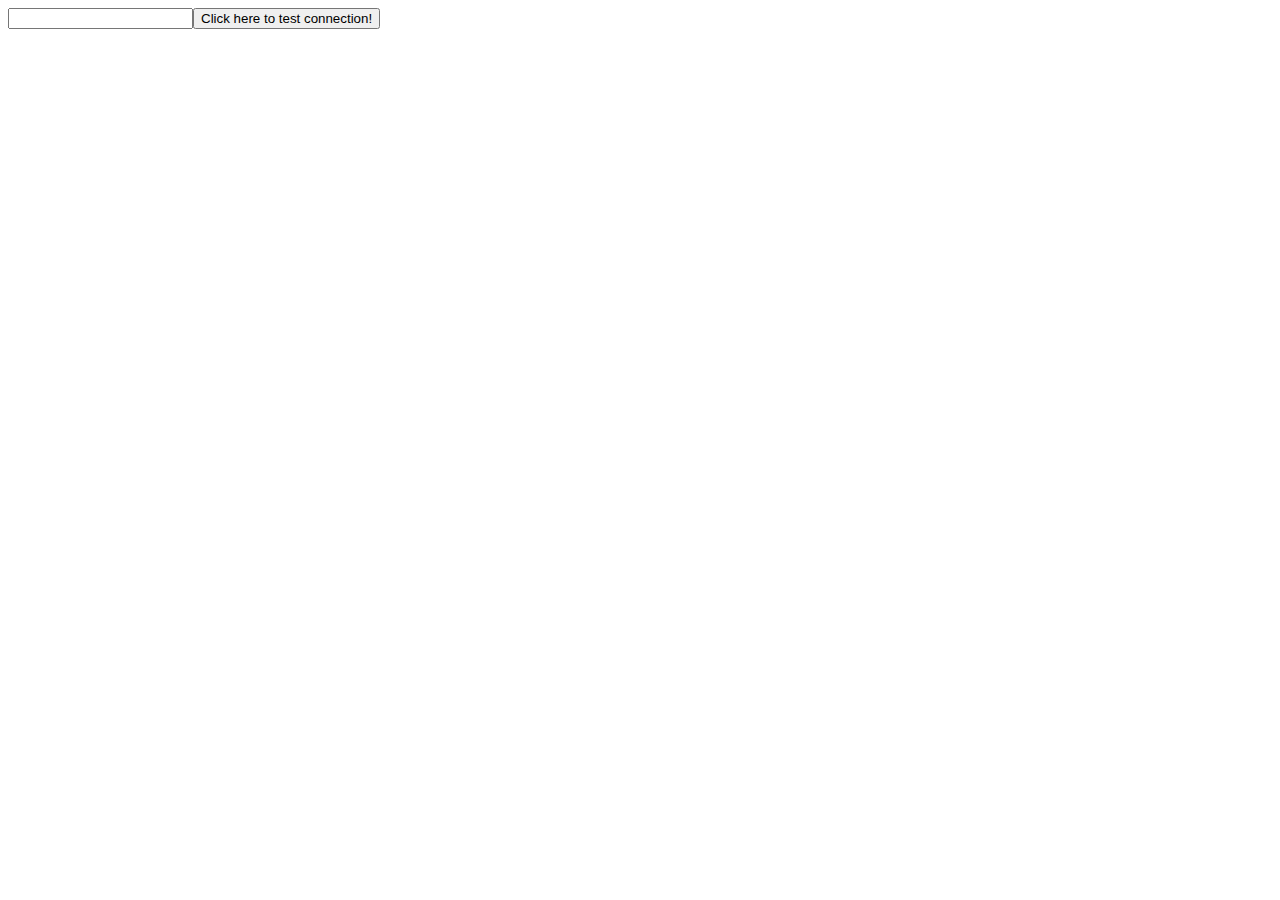
<file: ProjectTemplate/index.html>
﻿<!DOCTYPE html>
<html>
<head>
	<meta charset="utf-8" />
	<title></title>
	<!--DO NOT FORGET THIS SCRIPT TAG SO YOU CAN USE JQUERY!!!!!-->
	<script src="https://ajax.googleapis.com/ajax/libs/jquery/3.3.1/jquery.min.js"></script>

	<!--YOUR OWN JAVASCRIPT CAN GO RIGHT HERE-->
	<script type="text/javascript">
        function TestButtonHandler() {
            //get my values
            userCountValue = document.getElementById("userCountInput").value;

            var webMethod = "ProjectServices.asmx/getJasons";
            var parameters = "{\"userCount\":\"" + encodeURI(userCountValue) + "\"}";

			//jQuery ajax method
			$.ajax({
				type: "POST",
				url: webMethod,
				data: parameters,
				contentType: "application/json; charset=utf-8",
				dataType: "json", 
				success: function (msg) {
                    var responseFromServer = msg.d;

                    for (var i = 0; i < responseFromServer.length; i++) {
                        alert(responseFromServer[i].firstName);
                        alert(responseFromServer[i].lastName);
                        alert(responseFromServer[i].phoneNumber);
                    }

                    doThisAfterServerStuff();
				},
				error: function (e) {
					alert("this code will only execute if javascript is unable to access the webservice");
				}
            });
            
        }

        function doThisAfterServerStuff() {
            alert("you thought this would execute after the code in my sucess fuction didn't you????");
        }

	</script>
	<!--END OF YOUR OWN JAVASCRIPT-->

	<!--AND YOUR OWN CSS CAN GO HERE AS WELL-->
	<style>

	</style>
	<!--END OF YOUR OWN CSS-->
</head >
<body>
	<input id="userCountInput" type="text"/><button onclick="javascript: TestButtonHandler();">Click here to test connection!</button>
</body>
</html >
</file>
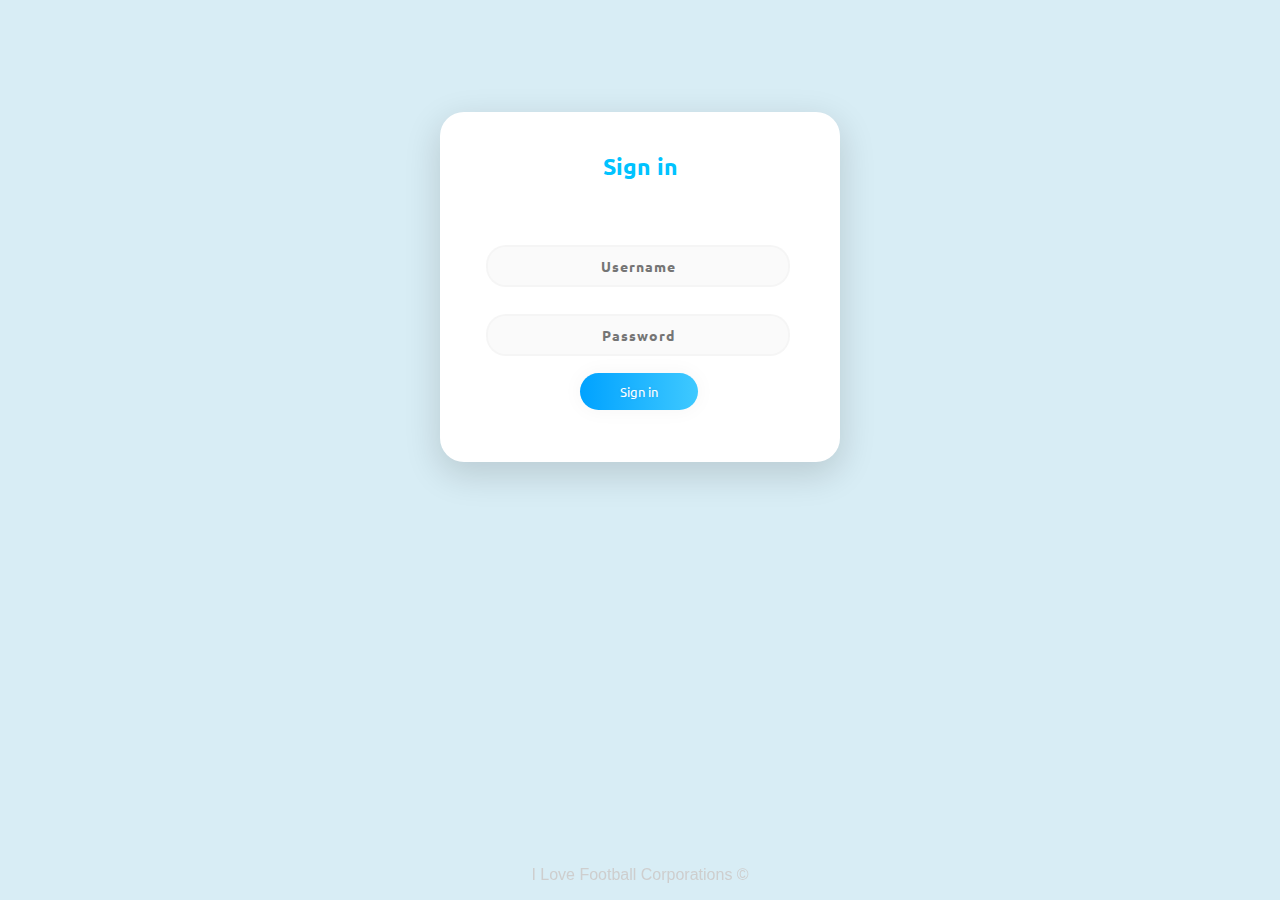
<file: ProjectTemplate/templates/login.html>
<!DOCTYPE html>
<html lang="en">
<head>
    <link href="https://fonts.googleapis.com/css?family=Ubuntu" rel="stylesheet">
    <link rel="stylesheet" href="login_page.css"> 
    <style> html, body, h1, h2, h3, h4, h5 {font-family: "Open Sans", sans-serif}</style>
    <meta charset="UTF-8">
    <meta name="viewport" content="width=device-width, initial-scale=1.0">
    <meta http-equiv="X-UA-Compatible" content="ie=edge">
    <title>Login</title>
</head>
<body>
    <div class="main">
        <p class="sign" text-align=center>Sign in</p>
        <form class="form1">
        <input class="un" type="text" placeholder="Username">
        <input class="pass" type="password" placeholder="Password">
        <a class="submit">Sign in</a>
    </div>
    <div class="footer">
        <p>I Love Football Corporations &copy;</p>
    </div>
</body>
</html>
</file>
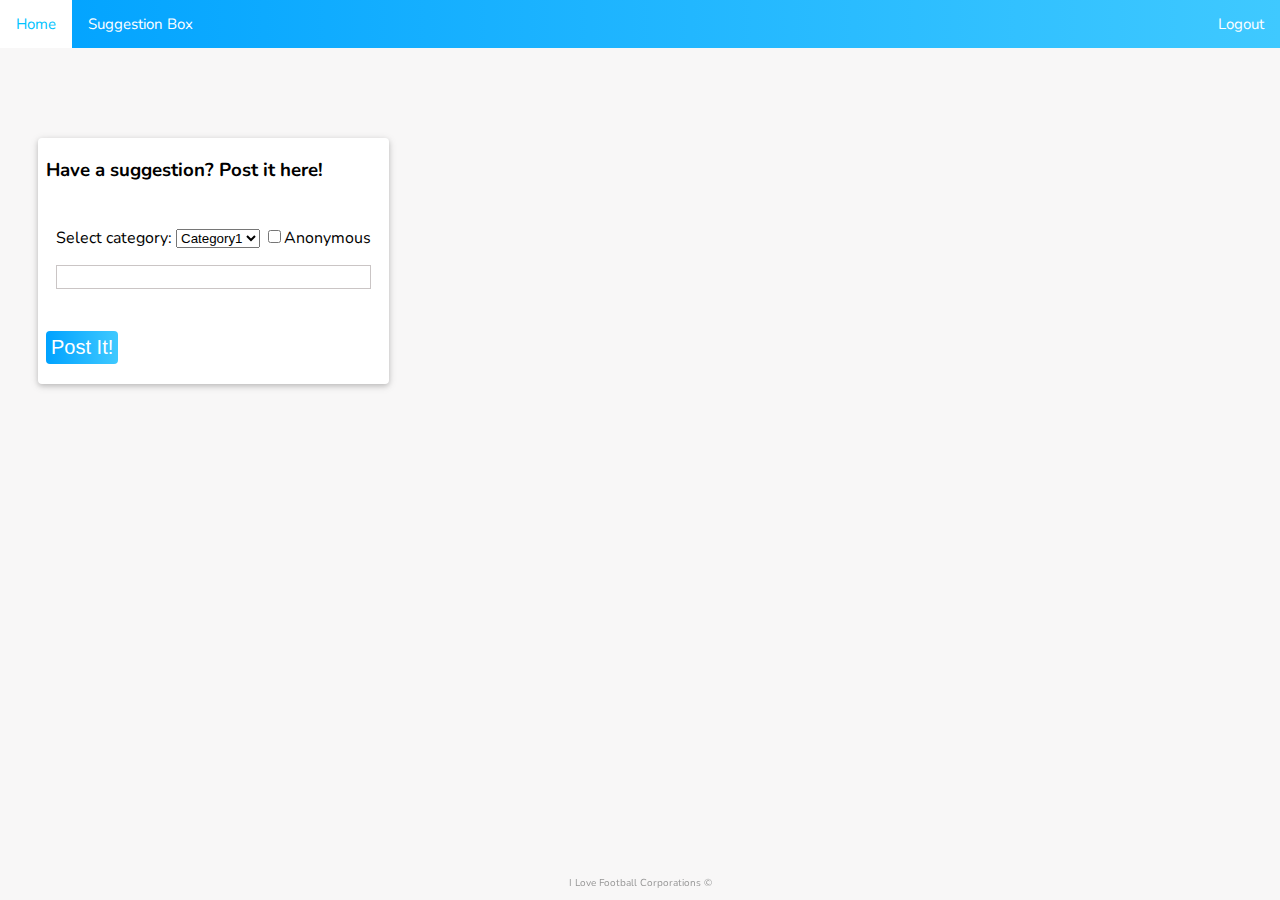
<file: ProjectTemplate/templates/suggestionbox.html>
<!DOCTYPE html>
<html lang="en">
<head>
    <link rel="stylesheet" href="main.css"> 
    <link rel='stylesheet' href='https://fonts.googleapis.com/css?family=Nunito'>
    <meta charset="UTF-8">
    <meta name="viewport" content="width=device-width, initial-scale=1.0">
    <meta http-equiv="X-UA-Compatible" content="ie=edge">
    <title>Suggestion Box</title>
</head>
<body>
    <div class="topnav">
        <ul>
            <!-- <li><img src="logo.png" ALT="some text" WIDTH=50 HEIGHT=40></li>  -->
            <li><a href="dashboard.html">Home</a></li>
            <li><a href="suggestionbox.html">Suggestion Box</a></li>
            <div class="login-container">
                <li><a href="login.html">Logout</a></li>
            </div>
        </ul>
    </div>
    <div class="headers">
        <!-- Suggestion Box -->
    </div>
    <div class="container">
        <h3>Have a suggestion? Post it here!</h3>
        <div class="card">
            <!-- we need to put list of categories through database -->
            <p>Select category: 
                <select>
                    <option value="category1">Category1</option> 
                    <option value="category2">Category2</option>
                    <option value="category3">Category3</option>
                </select>
                <input type="checkbox" value="true">Anonymous<br> </p>
            <p class="contents" contenteditable="true"></p>    
        </div>
        <button class="button">Post It!</button>
    </div>
    <div class="footer">
        <p>I Love Football Corporations &copy;</p>
    </div>
</body>
</html>
</file>
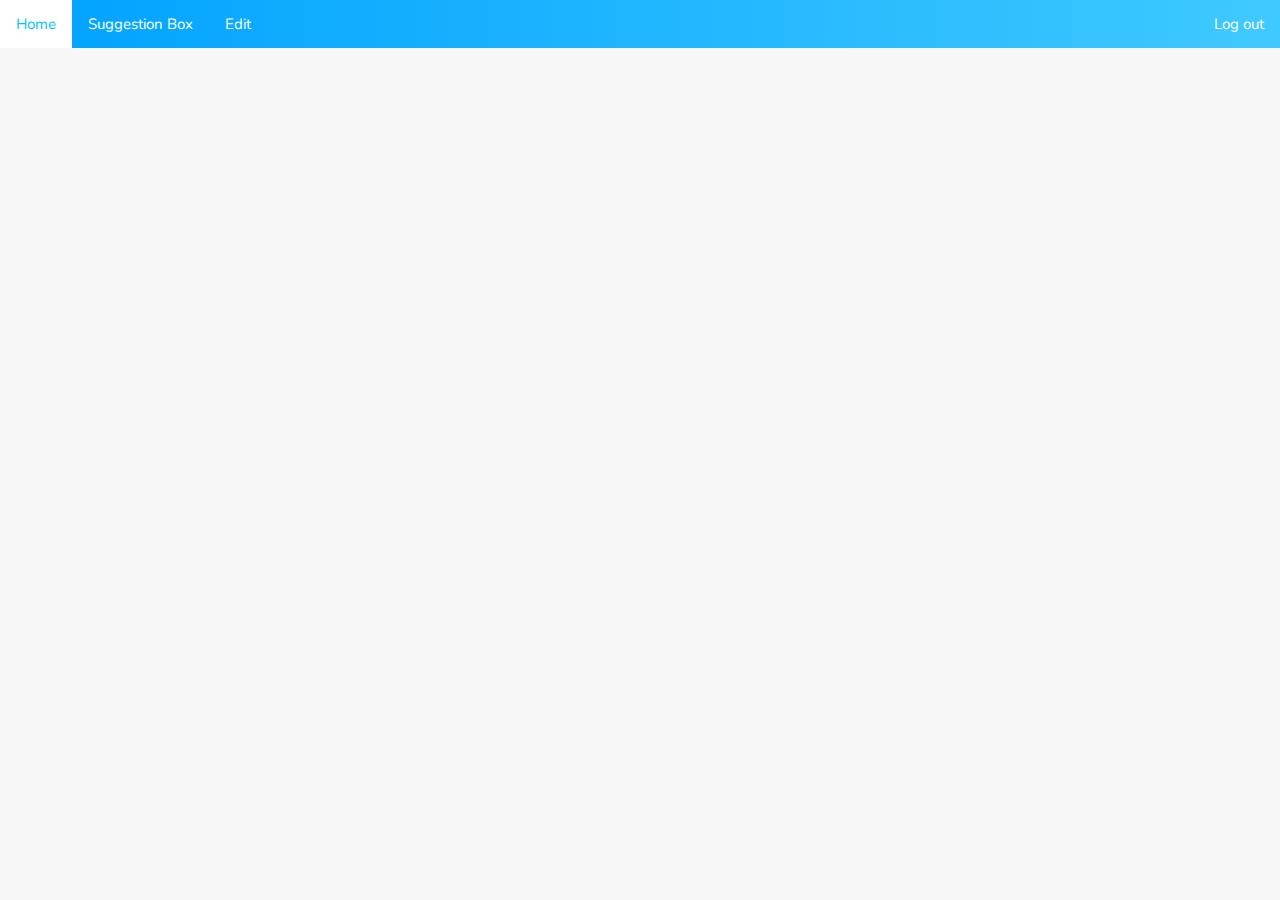
<file: ProjectTemplate/templates/html/dashboard.html>
<!DOCTYPE html>
<html lang="en">
<head>
    <link rel='stylesheet' href='https://fonts.googleapis.com/css?family=Nunito'>
    <link rel="stylesheet" href="../css/main.css"> 
    <meta charset="UTF-8">
    <meta name="viewport" content="width=device-width, initial-scale=1.0">
    <meta http-equiv="X-UA-Compatible" content="ie=edge">
    <title>Home</title>

</head>
<body>
    <div class="topnav">
        <ul>
            <li><a href="dashboard.html">Home</a></li>
            <li><a href="suggestionbox.html">Suggestion Box</a></li>
            <li><a href="edit.html">Edit</a></li>
            <div class="login-container">
                <li><a href="login.html">Log out</a></li>
            </div>
        </ul>
    </div>
    <div class="footer">
        <p>I Love Football Corporations &copy;</p>
    </div>
</body>
</html>
</file>
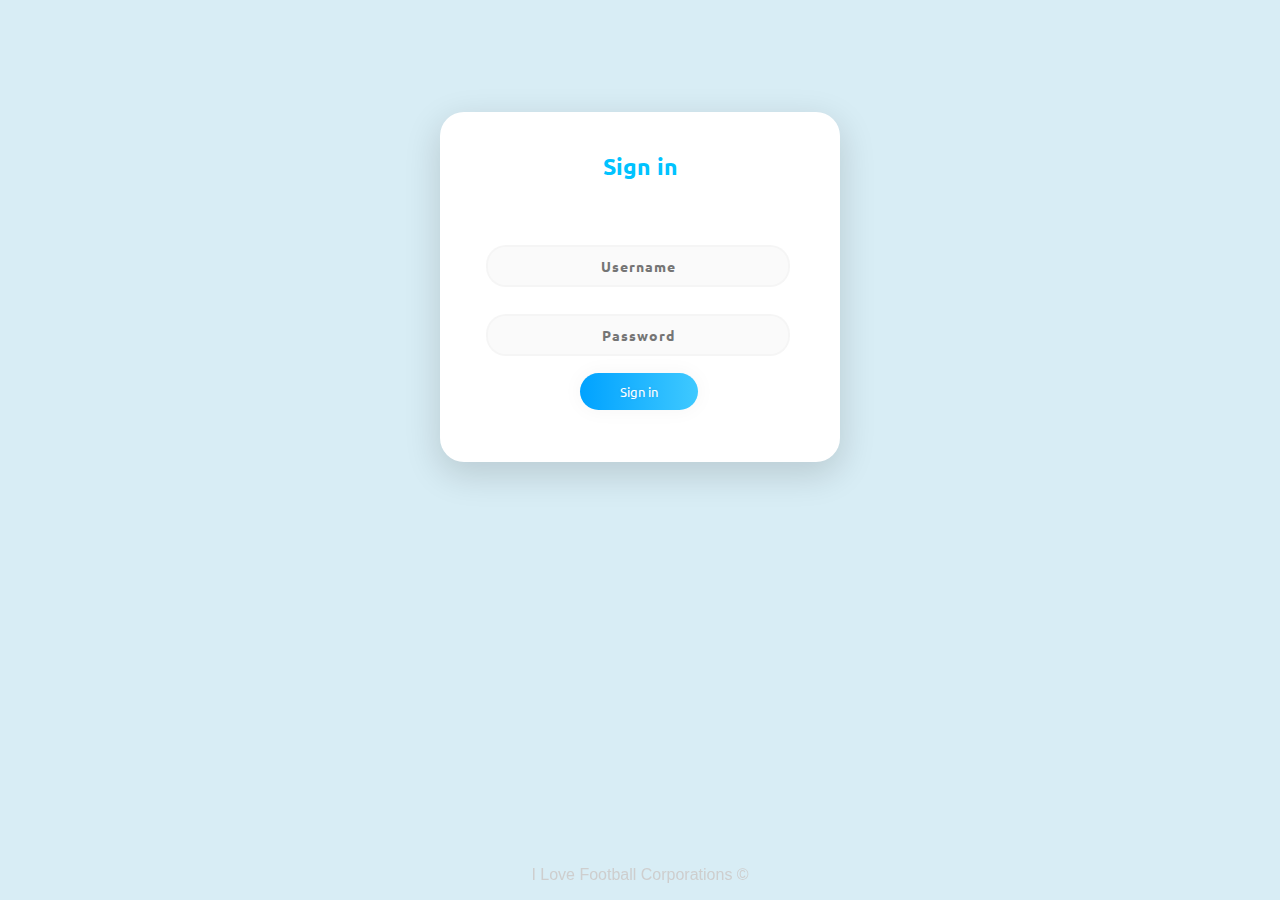
<file: ProjectTemplate/templates/html/login.html>
﻿<!DOCTYPE html>
<html lang="en">
<head>
    <link href="https://fonts.googleapis.com/css?family=Ubuntu" rel="stylesheet">
    <link rel="stylesheet" href="../css/login_page.css">
    <style>
        html, body, h1, h2, h3, h4, h5 {
            font-family: "Open Sans", sans-serif; 
        }
    </style>
    <meta charset="UTF-8">
    <meta name="viewport" content="width=device-width, initial-scale=1.0">
    <meta http-equiv="X-UA-Compatible" content="ie=edge">
    <title>Login</title>
    <script src="https://ajax.googleapis.com/ajax/libs/jquery/3.3.1/jquery.min.js"></script>
    <script type="text/javascript">
        function LogOn(userId, pass) {
            //the url of the webservice we will be talking to
            var webMethod = "../../ProjectServices.asmx/LogOn";
            var parameters = "{\"un\":\"" + encodeURI(userId) + "\",\"pass\":\"" + encodeURI(pass) + "\"}";
            //jQuery ajax method
            $.ajax({
                type: "POST",
                url: webMethod,
                data: parameters,
                contentType: "application/json; charset=utf-8",
                dataType: "json",
                success: function (msg) {
                    if (msg.d) {
                        window.location.replace("home.html");
                    }
                    else {
                        alert("logon failed");
                    }
                },
                error: function (e) {
                    alert("boo...");
                }
            });
        }
    </script>
</head >
                <body>
                    <div class="main">
                        <p class="sign" text-align=center> Sign in</p>
                        <form id="form1" method="post" name="myform">
                            <input id="username" type="text" placeholder="Username">
                            <input id="password" type="password" placeholder="Password">
                            <a class="submit" onclick="javascript: LogOn($('#username').val(), $('#password').val());">Sign in</a>
                         </form>
                     </div>
                                <div class="footer">
                                    <p>I Love Football Corporations &copy;</p>
                                </div>
</body>
</html>
</file>
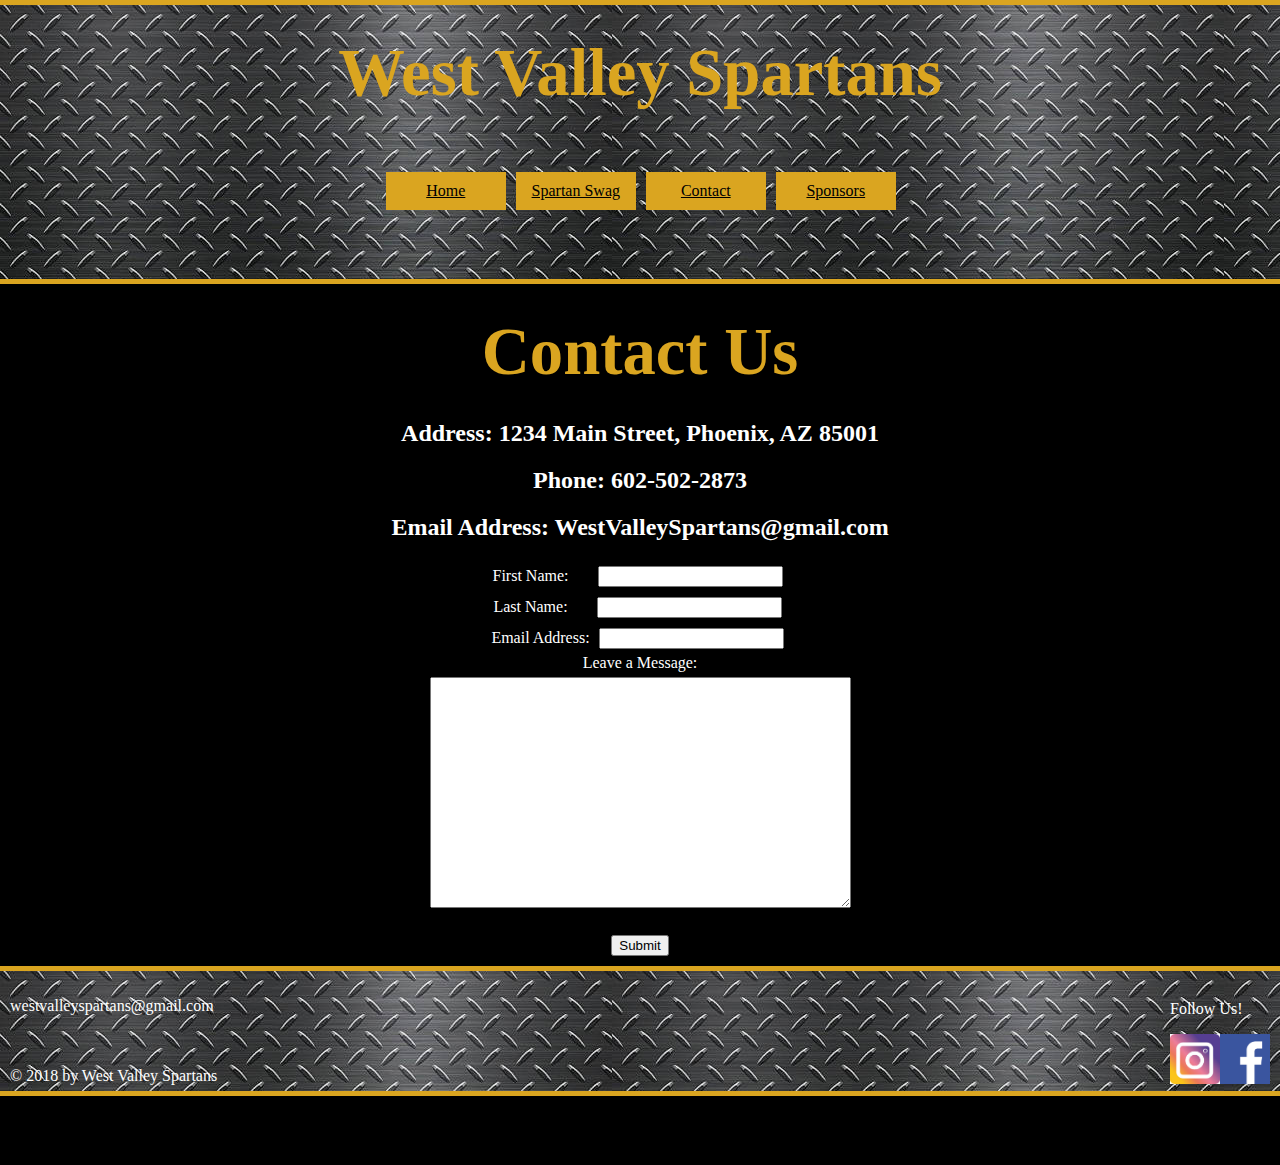
<file: ProjectTemplate/templates/SpartansTemplate/ContactUs.html>
<!DOCTYPE html>
<html>
	<head>

		<title>Contact Us</title>
		<link rel="stylesheet" type="text/css" href="WestValleySpartansCSS.css">
	</head>
<body>
	<header>
		<h1> West Valley Spartans </h1>
		<div id="navBarDiv">
				<nav id="navBar">
					<ul class="navList">
						<li class="navButtons"><a href="WestValleySpartans.html" class="links">Home</a></li>
						<li class="navButtons"><a href="SpartanSwag.html" class="links">Spartan Swag</a></li>
						<li class="navButtons"><a href="ContactUs.html" class="links">Contact</a></li>
						<li class="navButtons"><a href="Sponsors.html" class="links">Sponsors</a></li>
					</ul>
				</nav>
			</div>
	</header>

<main>

<h1>Contact Us</h1>

<div id="ContactUs">

<h2>Address: 1234 Main Street, Phoenix, AZ 85001</h2>
<h2>Phone: 602-502-2873</h2>
<h2>Email Address: WestValleySpartans@gmail.com </h2>

<form>
<div id= "forms">
<label id="f" for="fname">First Name: </label>
<input type="string" name="fname" id="fname" value="">
<br>

<label id="l" for="lname">Last Name: </label>
<input type="string" name="lname" id="lname" value="">
<br>

<label for="email">Email Address: </label>
<input type="email" name="Email Address: "id="email" value="">
<br>	
</div>

<div id="msgarea">
<label for="msg">Leave a Message: </label>
<br>

<textarea rows="15" cols="50" wrap="physical" id="msg" name="msg" value=""></textarea>
</div>
</form>


<br>
<div id="submit">
<button onclick = "sendMessage()">Submit</button>
</div>


</div>

<script src="https://smtpjs.com/v3/smtp.js"></script>
<script>

function sendMessage()  {

	Email.send({
    Host : "smtp.gmail.com",
    Username : "testemailbs4220147",
    Password : "Cis425test!",
    To : 'westvalleyspartans@gmail.com',
    From : document.getElementById('email').value,
    Subject : "Request for information on Youth Football",
    Body : "Name: " + document.getElementById('fname').value + " " + document.getElementById('lname').value + " \nFeedback: " + document.getElementById('msg').value
    }).then(message => alert("A Coach will reach out shortly. Welcome to your Football Family"));

	document.getElementById('msgarea').innerHTML = 'THANK YOU FOR YOUR FEEDBACK!';
	document.getElementById('submit').innerHTML = '';
	document.getElementById('forms').innerHTML = '';
	
	}



</script>

</main>

<footer>
		<div id="emailaddress">
			<p>westvalleyspartans@gmail.com</p>
		</div>
		<div id="trademark">
			<p>© 2018 by West Valley Spartans</p>
		</div>
		
		<div id="socialmedia">
			<p>Follow Us!</p>
			<a href="https://www.facebook.com/westvalleyspartans" target="_blank"><img src="facebooklogo.png" id="facebook"></a>
			<a href="https://www.instagram.com/westvalleyspartansaz" target="_blank"><img src="Instagram-Logo.jpg" id="instagram"></a>
		</div>
		
	</footer>

</body>
</html>
</file>
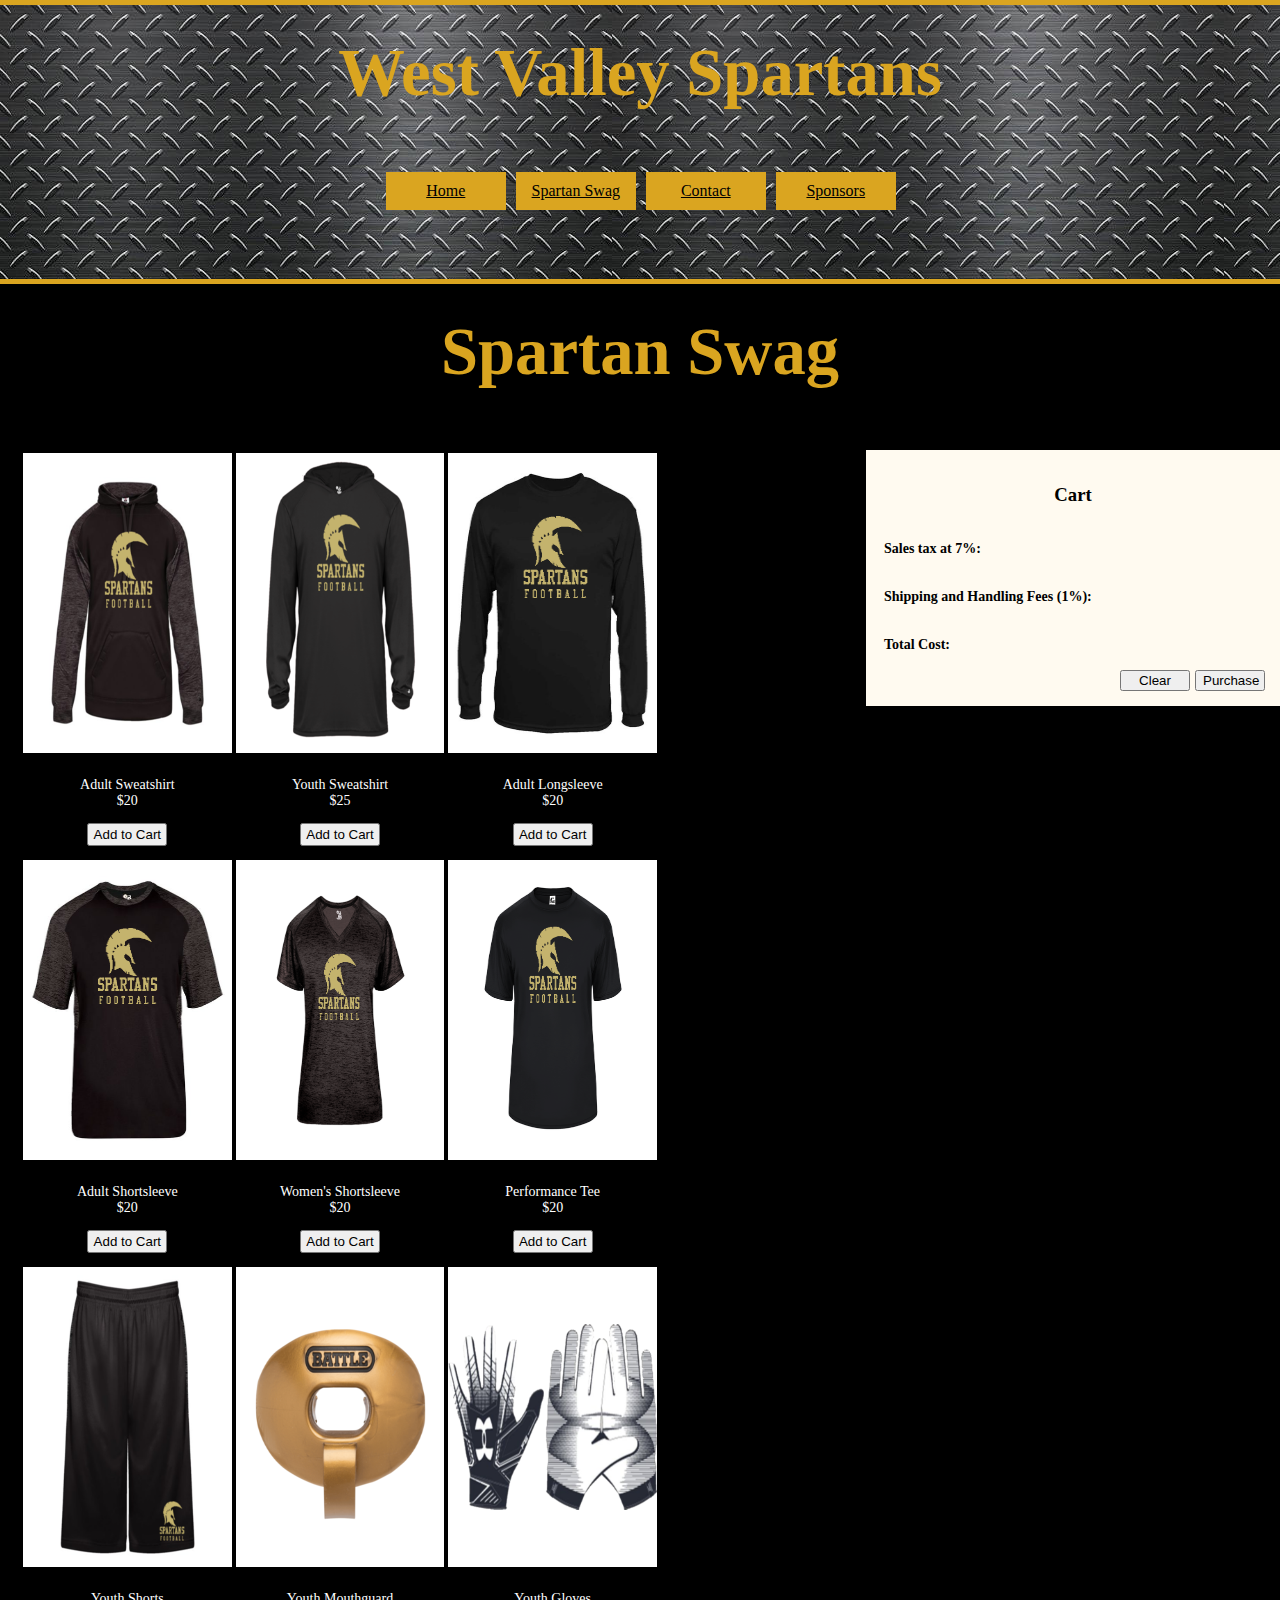
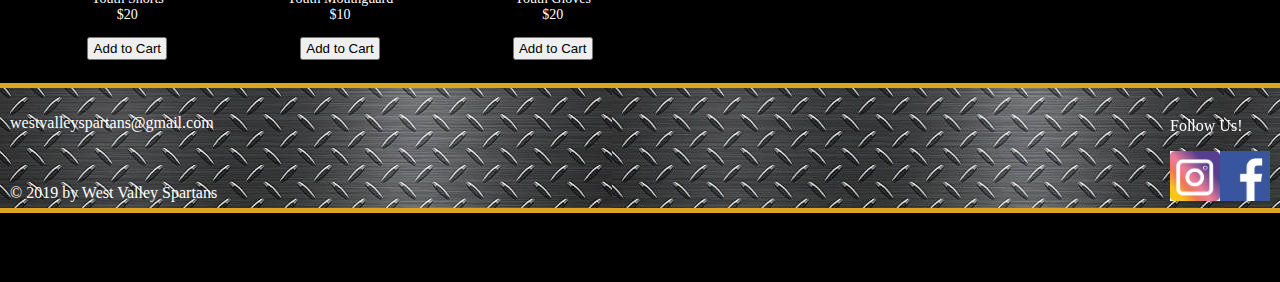
<file: ProjectTemplate/templates/SpartansTemplate/SpartanSwag.html>
<!DOCTYPE html>
<html>
<head>
	<title>Spartan Swag</title>
	<link rel="stylesheet" type="text/css" href="WestValleySpartansCSS.css">
</head>
<body>
	<header>
		<h1> West Valley Spartans </h1>
		<div id="navBarDiv">
				<nav id="navBar">
					<ul class="navList">
						<li class="navButtons"><a href="WestValleySpartans.html" class="links">Home</a></li>
						<li class="navButtons"><a href="SpartanSwag.html" class="links">Spartan Swag</a></li>
						<li class="navButtons"><a href="ContactUs.html" class="links">Contact</a></li>
						<li class="navButtons"><a href="Sponsors.html" class="links">Sponsors</a></li>
					</ul>
				</nav>
			</div>
	</header>

	<main>
	<h1>Spartan Swag</h1>
	<div id="swagPage">
		<div id="cartBox">
	 			<h3>Cart</h3>
	 			<p id="price"></p>
	 			<table id="cart">
	 				<tr>
	 					<td><p class="cartText"><b>Sales tax at 7%:</b></p></td>
	 					<td><p id="tax"></p></td>
	 				</tr>
	 				<tr>
	 					<td><p class="cartText"><b>Shipping and Handling Fees (1%):</b></p></td>
	 					<td><p id="fees"></p></td>
	 				</tr>
	 				<tr>
	 					<td><p class="cartText"><b>Total Cost:</b></p>
	 					</td>
	 					<td><p id="tcost"></p></td>
	 				</tr>
	 			</table>
	 			<button onclick="purchase()" id="purchaseButton">Purchase</button>
	 			<button onclick="clearCart()" id="clearButton">Clear</button>
 		</div>
		<div id="productTable">
			<form>
		 		<table id="products">
				 	<tr>
				 		<td class="items"><img src="SportAdultSportTonalBlendFleeceHood.png" alt="Adult Sweatshirt" class="itemImages"> <p class="productText"> Adult Sweatshirt <br>$20</p>
				 		<input type="button" name="Adult Sweatshirt" value="Add to Cart" class="cartButtons" id="7" onclick="getPrice(this.id, this.name)"></td>
				    	
				    	<td class="items"><img src="SportYouthB-CoreLongSleeveHoodTee.png" alt="Youth Sweatshirt" class="itemImages">
				    	<p class="productText"> Youth Sweatshirt <br> $25</p><input type="button" name="Youth Sweatshirt" value="Add to Cart" class="cartButtons" id="3" onclick="getPrice(this.id, this.name)"></td>
				   		
				   		<td class="items"><img src="LongSleevePerformanceTee.png" alt="Adult Longsleeve" class="itemImages">
				   		<p class="productText"> Adult Longsleeve <br>$20</p><input type="button" name="Adult Longsleeve" value="Add to Cart" class="cartButtons" id="1"  onclick="getPrice(this.id, this.name)"></td>
				   	</tr>

				   	<tr>
				   		<td class="items"><img src="SportAdultYouthTonalBlendPanelTee.png" alt="Adult Shortsleeve" class="itemImages"> <p class="productText"> Adult Shortsleeve <br> $20</p>
				   		<input type="button" name="Adult Shortsleeve" value="Add to Cart" class="cartButtons" id="4"  onclick="getPrice(this.id, this.name)"></td>

				    	<td class="items"> <img src="SportLadiesTonalBlendV-NeckTee.png" alt="Women's Shortsleeve" class="itemImages"> <p class="productText"> Women's Shortsleeve <br> $20</p>
				    	<input type="button" name="Women's Shortsleeve" value="Add to Cart" class="cartButtons" id="6" onclick="getPrice(this.id, this.name)"></td>

				   		<td class="items"><img src="AdultYouthC2PerformanceTee.png" alt="Performance Tee" class="itemImages">
				   		<p class="productText"> Performance Tee<br> $20</p><input type="button" name="Performance Tee" value="Add to Cart" class="cartButtons" id="9" onclick="getPrice(this.id, this.name)"></td>
				   	</tr>

				   	<tr>
				   		<td class="items"><img src="SportAdultYouthTonalBlendPanelShort.png" alt="Youth Shorts" class="itemImages">
				   		<p class="productText"> Youth Shorts <br>$20</p><input type="button" name="Youth Shorts" value="Add to Cart" class="cartButtons" id="5" onclick="getPrice(this.id, this.name)"></td>

				    	<td class="items"><img src="MouthguardwithConnectedStrap.png" alt="Youth Mouthguard" class="itemImages"><p class="productText"> Youth Mouthguard<br> $10</p><input type="button" name="Youth Mouthguard" value="Add to Cart" class="cartButtons" id="2" onclick="getPrice(this.id, this.name)"></td>

				   		<td class="items"><img src="UnderArmourMen'sF6Glove.png" alt="Youth Gloves" class="itemImages">
				   		<p class="productText"> Youth Gloves <br>$20</p><input type="button" name="Youth Gloves" value="Add to Cart" class="cartButtons" id="8" onclick="getPrice(this.id, this.name)"></td>
				   	</tr>

		 		</table>
	 		</form>
 		</div>

 	</div>

	<script type="text/javascript" src="http://code.jquery.com/jquery-2.0.3.min.js"></script>
	<script type="text/javascript">

	totalTax = 0
	totalFees = 0
	totalCost = 0

	function getPrice(id, name) {
		$.get(("/import?data=" + id), function (data) {
		$("#price").append(name + "      $" + data +" <br>");
		totalTax += (data*.07);
		totalFees += (data*.01);
		totalCost += (parseFloat(data) + totalTax + totalFees);
        // $("#price").html("$" + data);
        $("#tax").html("&emsp; &emsp;$" + totalTax.toFixed(2));
        $("#fees").html("&emsp; &emsp;$" + totalFees.toFixed(2));
        $("#tcost").html("&emsp; &emsp;$" + totalCost.toFixed(2));
    });
	}

	function purchase(){
		totalTax = 0;
		totalFees = 0;
		totalCost = 0;
		$("#price, #tax, #fees, #tcost").empty();
		alert("Thanks for supporting the Spartans!");
	}

	function clearCart(){
		totalTax = 0;
		totalFees = 0;
		totalCost = 0;
		$("#price, #tax, #fees, #tcost").empty();
	}
	</script>
		
	</main>


	<footer>
		<div id="emailaddress">
			<p>westvalleyspartans@gmail.com</p>
		</div>
		<div id="trademark">
			<p>© 2019 by West Valley Spartans</p>
		</div>
		
		<div id="socialmedia">
			<p>Follow Us!</p>
			<a href="https://www.facebook.com/westvalleyspartans" target="_blank"><img src="facebooklogo.png" id="facebook"></a>
			<a href="https://www.instagram.com/westvalleyspartansaz" target="_blank"><img src="Instagram-Logo.jpg" id="instagram"></a>
		</div>
		
	</footer>

</body>
</html>
</file>
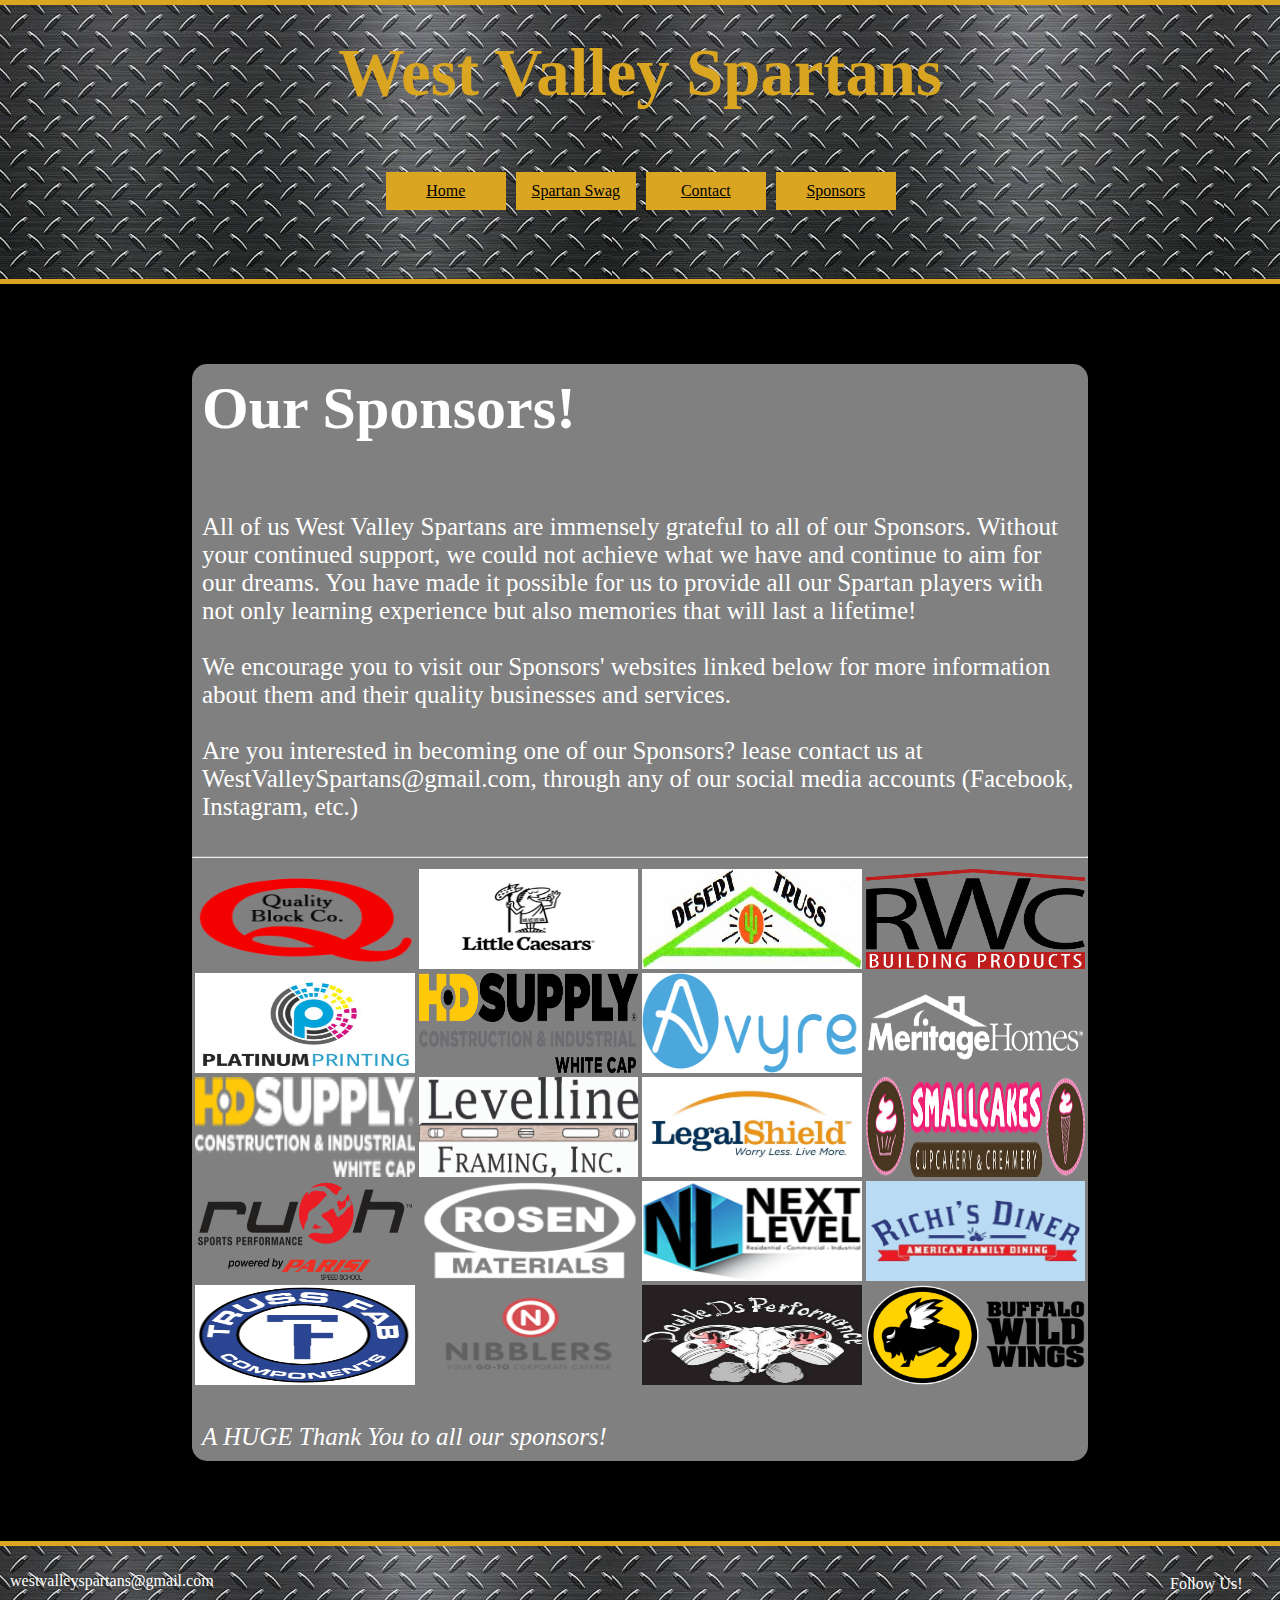
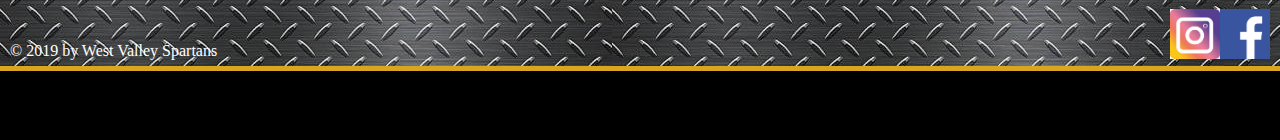
<file: ProjectTemplate/templates/SpartansTemplate/Sponsors.html>
<!DOCTYPE html>
<html>
<head>
	<title>Our Sponsers</title>
	<link rel="stylesheet" type="text/css" href="WestValleySpartansCSS.css">
</head>
<body>
	<header>
		<h1> West Valley Spartans </h1>
		<div id="navBarDiv">
				<nav id="navBar">
					<ul class="navList">
						<li class="navButtons"><a href="WestValleySpartans.html" class="links">Home</a></li>
						<li class="navButtons"><a href="SpartanSwag.html" class="links">Spartan Swag</a></li>
						<li class="navButtons"><a href="ContactUs.html" class="links">Contact</a></li>
						<li class="navButtons"><a href="Sponsors.html" class="links">Sponsors</a></li>
					</ul>
				</nav>
			</div>
	</header>
	<main>
	<div id="sponsorBlock">
				<h2 class="homeH2">Our Sponsors!</h2>
				<p class="homeText">All of us West Valley Spartans are immensely grateful to all of our Sponsors.  Without your continued support, we could not achieve what we have and continue to aim for our dreams.  You have made it possible for us to provide all our Spartan players with not only learning experience but also memories that will last a lifetime! <br><br>We encourage you to visit our Sponsors' websites linked below for more information about them and their quality businesses and services.<br><br>Are you interested in becoming one of our Sponsors? lease contact us at WestValleySpartans@gmail.com, through any of our social media accounts (Facebook, Instagram, etc.)</p>
				<hr>

				<table >
					<tr>
						<td class="sponsorBoxes"><a href="https://www.qualityblock.com/"><img src="qualityblock_logo.png" class="sponsorImages"></a></td>

						<td class="sponsorBoxes"><a href="https://littlecaesars.com/"><img src="littleCaesarsLogo.jpg" class="sponsorImages"></a></td>

						<td class="sponsorBoxes"><a href="http://www.deserttruss.com/index.html"><img src="DESERTTRRUSSLOGO.jpg" class="sponsorImages"></a></td>

						<td class="sponsorBoxes"><a href="https://www.rwc.org/"><img src="RWC-Logo-2017.png" class="sponsorImages"></a></td>
					</tr>
					<tr>
						<td class="sponsorBoxes"><a href="http://platinumprintingaz.com"><img src="PLATINUMPRINTINGLOGO.jpg" class="sponsorImages"></a></td>

						<td class="sponsorBoxes"><a href="https://hdsupply.com"><img src="2014-HDSWC_3-Tier_Logo.png" class="sponsorImages"></a></td>

						<td class="sponsorBoxes"><a href="https://avyre.com"><img src="AVYRELOGOLARGE.png" class="sponsorImages"></a></td>

						<td class="sponsorBoxes"><a href="https://www.meritagehomes.com"><img src="MERITAGE-HOMES-logo2.png" class="sponsorImages"></a></td>
					</tr>
					<tr>
						<td class="sponsorBoxes"><a href="https://www.whitecap.com/shop/en/wc/home"><img src="HDS_WhiteCap-logo-3.png" class="sponsorImages"></a></td>

						<td class="sponsorBoxes"><a href="https://levelframing.com"><img src="LEVELLINE.jpg" class="sponsorImages"></a></td>

						<td class="sponsorBoxes"><a href="https://www.legalshield.com"><img src="LEGALSHIELDLOGO.jpg" class="sponsorImages"></a></td>

						<td class="sponsorBoxes"><a href="https://www.smallcakesofsurprise.com"><img src="SMALLCAKESOFSURPRISE.png" class="sponsorImages"></a></td>
					</tr>
					<tr>
						<td class="sponsorBoxes"><a href="https://rushsportsperformance.com"><img src="RUSHLOGO.png" class="sponsorImages"></a></td>

						<td class="sponsorBoxes"><a href="http://www.rosenmaterials.com"><img src="logo-rosen.png" class="sponsorImages"></a></td>

						<td class="sponsorBoxes"><a href="https://www.nextlevelapparel.com"><img src="NEXTLEVELLOGO.png" class="sponsorImages"></a></td>

						<td class="sponsorBoxes"><a href="http://www.richiesdiner.com/eclub/index.php"><img src="RichisDiner15609SurpriseAZ.png" class="sponsorImages"></a></td>
					</tr>
					<tr>
						<td class="sponsorBoxes"><a href="http://www.thebluebook.com/iProView/278881/"><img src="TFrgb4.png"  class="sponsorImages"></a></td>

						<td class="sponsorBoxes"><a href="http://nibblerscatering.com"><img src="NIBBLERSCATERINGLOGO.png" class="sponsorImages"></a></td>

						<td class="sponsorBoxes"><a href="https://www.doubledsperformance.com"><img src="DOUBLED_SPERFORMANCE.jpg" class="sponsorImages"></a></td>

						<td class="sponsorBoxes"><a href="https://www.buffalowildwings.com/en"><img src="Buffalo_Wild_Wings.svg.png" class="sponsorImages"></a></td>
					</tr>

				</table>
				<p class="homeText"><em>A HUGE Thank You to all our sponsors!</em></p>
			</div>
		</main>
		<footer>
		<div id="emailaddress">
			<p>westvalleyspartans@gmail.com</p>
		</div>
		<div id="trademark">
			<p>© 2019 by West Valley Spartans</p>
		</div>
		
		<div id="socialmedia">
			<p>Follow Us!</p>
			<a href="https://www.facebook.com/westvalleyspartans" target="_blank"><img src="facebooklogo.png" id="facebook"></a>
			<a href="https://www.instagram.com/westvalleyspartansaz" target="_blank"><img src="Instagram-Logo.jpg" id="instagram"></a>
		</div>
		</div>
		
	</footer>
</body>
</html>
</file>
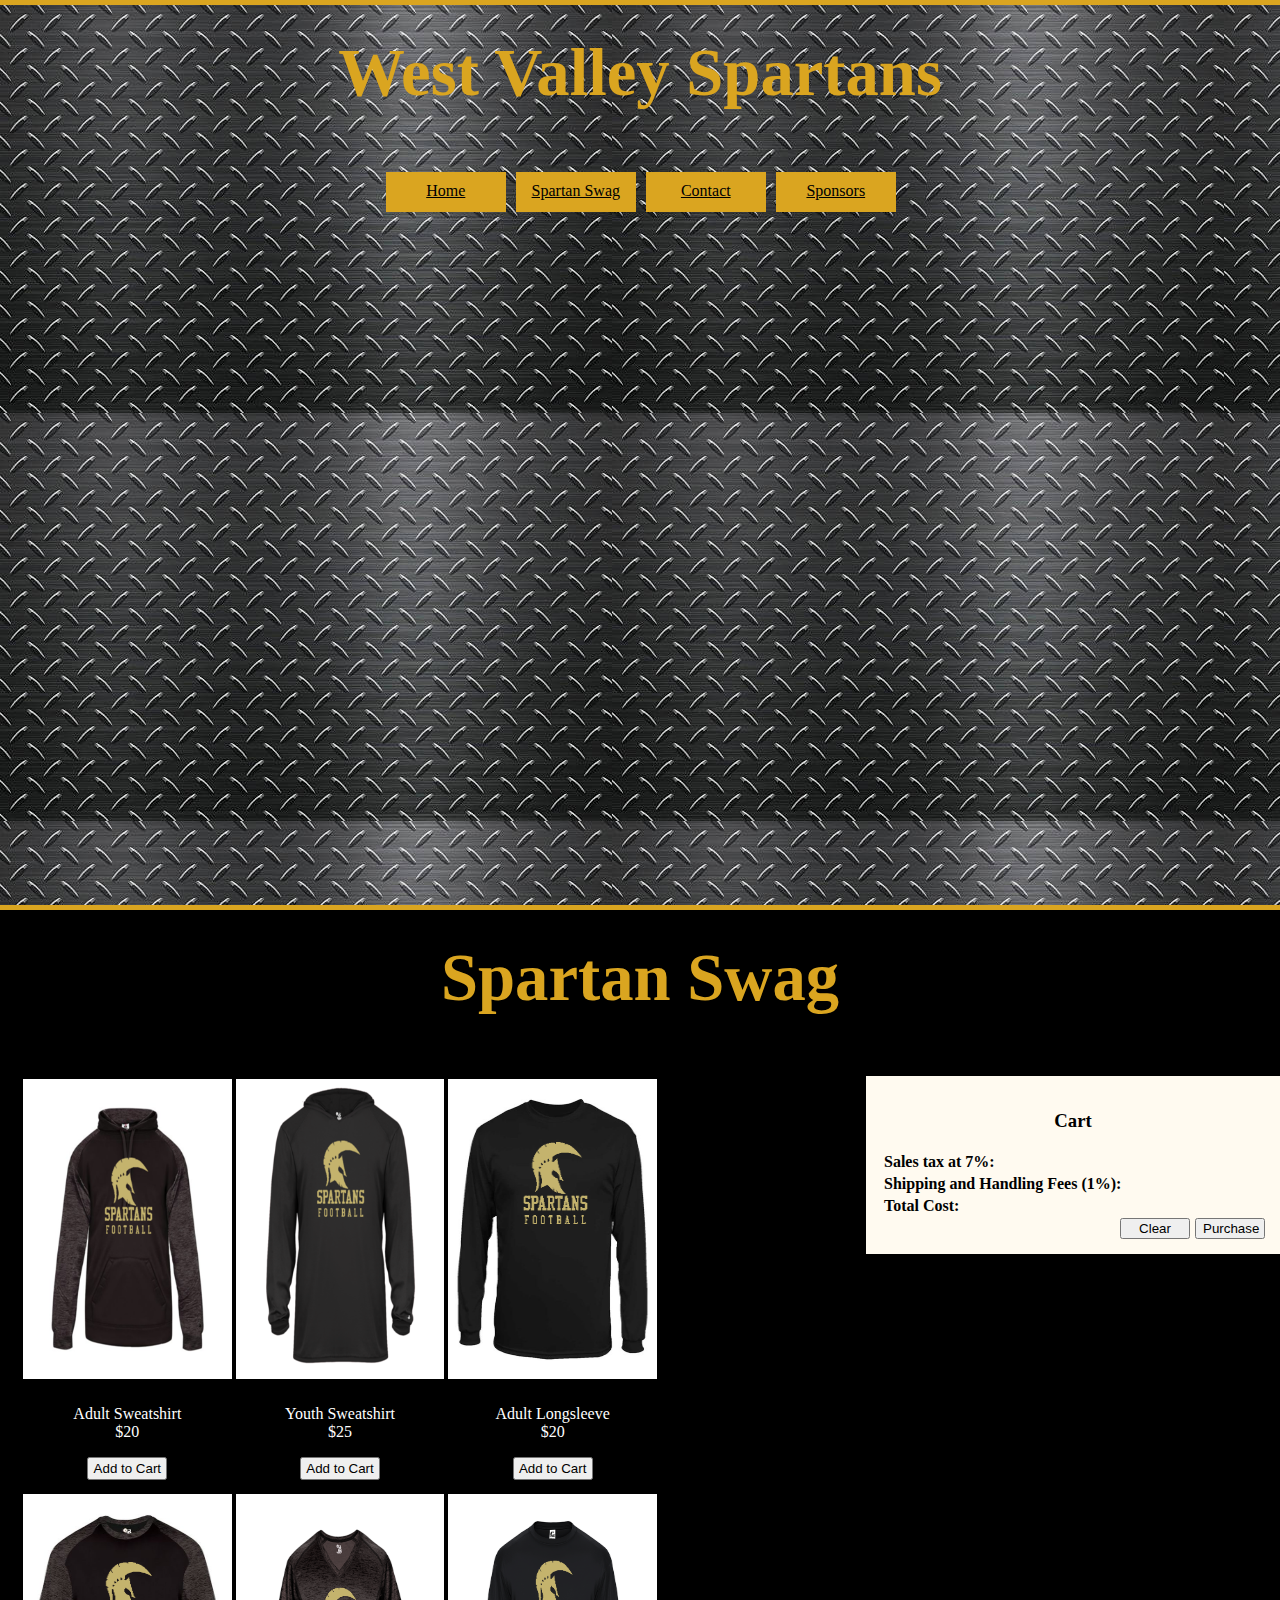
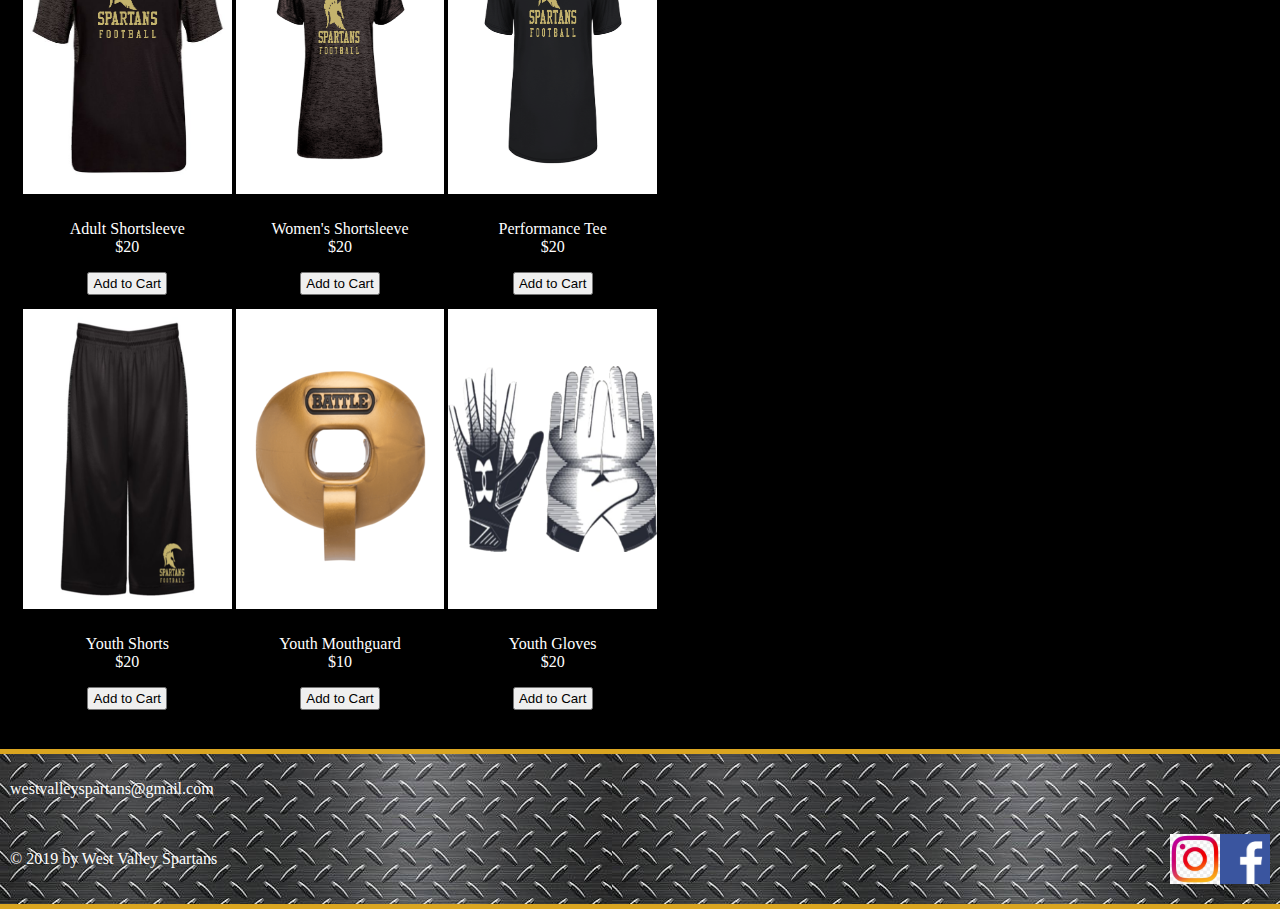
<file: ProjectTemplate/templates/SpartansTemplate/SwagTest.html>
<head>
	<link rel="stylesheet" type="text/css" href="TestCSS.css">
</head>
</head>
<body>
	<header>
		<h1> West Valley Spartans </h1>
		<div id="navBarDiv">
				<nav id="navBar">
					<ul class="navList">
						<li class="navButtons"><a href="WestValleySpartans.html" class="links">Home</a></li>
						<li class="navButtons"><a href="SpartanSwag.html" class="links">Spartan Swag</a></li>
						<li class="navButtons"><a href="ContactUs.html" class="links">Contact</a></li>
						<li class="navButtons"><a href="ContactUs.html" class="links">Sponsors</a></li>
					</ul>
				</nav>
			</div>
	</header>

	<main>
	<h1>Spartan Swag</h1>
	<div id="swagPage">
		<div id="cartBox">
	 			<h3>Cart</h3>
	 			<p id="price"></p>
	 			<table id="cart">
	 				<tr>
	 					<td><p><b>Sales tax at 7%:</b></p></td>
	 					<td><p id="tax"></p></td>
	 				</tr>
	 				<tr>
	 					<td><p><b>Shipping and Handling Fees (1%):</b></p></td>
	 					<td><p id="fees"></p></td>
	 				</tr>
	 				<tr>
	 					<td><p><b>Total Cost:</b></p>
	 					</td>
	 					<td></p><p id="tcost"></p></td>
	 				</tr>
	 			</table>
	 			<button onclick="purchase()" id="purchaseButton">Purchase</button>
	 			<button onclick="clearCart()" id="clearButton">Clear</button>
 		</div>
		<div id="productTable">
			<form>
		 		<table id="products">
				 	<tr>
				 		<td class="items"><img src="SportAdultSportTonalBlendFleeceHood.png" alt="Adult Sweatshirt" class="itemImages"> <p class="productText"> Adult Sweatshirt <br>$20</p>
				 		<input type="button" name="Adult Sweatshirt" value="Add to Cart" class="cartButtons" id="7" onclick="getPrice(this.id, this.name)"></td>
				    	
				    	<td class="items"><img src="SportYouthB-CoreLongSleeveHoodTee.png" alt="Youth Sweatshirt" class="itemImages">
				    	<p class="productText"> Youth Sweatshirt <br> $25</p><input type="button" name="Youth Sweatshirt" value="Add to Cart" class="cartButtons" id="3" onclick="getPrice(this.id, this.name)"></td>
				   		
				   		<td class="items"><img src="LongSleevePerformanceTee.png" alt="Adult Longsleeve" class="itemImages">
				   		<p class="productText"> Adult Longsleeve <br>$20</p><input type="button" name="Adult Longsleeve" value="Add to Cart" class="cartButtons" id="1"  onclick="getPrice(this.id, this.name)"></td>
				   	</tr>

				   	<tr>
				   		<td class="items"><img src="SportAdultYouthTonalBlendPanelTee.png" alt="Adult Shortsleeve" class="itemImages"> <p class="productText"> Adult Shortsleeve <br> $20</p>
				   		<input type="button" name="Adult Shortsleeve" value="Add to Cart" class="cartButtons" id="4"  onclick="getPrice(this.id, this.name)"></td>

				    	<td class="items"> <img src="SportLadiesTonalBlendV-NeckTee.png" alt="Women's Shortsleeve" class="itemImages"> <p class="productText"> Women's Shortsleeve <br> $20</p>
				    	<input type="button" name="Women's Shortsleeve" value="Add to Cart" class="cartButtons" id="6" onclick="getPrice(this.id, this.name)"></td>

				   		<td class="items"><img src="AdultYouthC2PerformanceTee.png" alt="Performance Tee" class="itemImages">
				   		<p class="productText"> Performance Tee<br> $20</p><input type="button" name="Performance Tee" value="Add to Cart" class="cartButtons" id="9" onclick="getPrice(this.id, this.name)"></td>
				   	</tr>

				   	<tr>
				   		<td class="items"><img src="SportAdultYouthTonalBlendPanelShort.png" alt="Youth Shorts" class="itemImages">
				   		<p class="productText"> Youth Shorts <br>$20</p><input type="button" name="Youth Shorts" value="Add to Cart" class="cartButtons" id="5" onclick="getPrice(this.id, this.name)"></td>

				    	<td class="items"><img src="MouthguardwithConnectedStrap.png" alt="Youth Mouthguard" class="itemImages"><p class="productText"> Youth Mouthguard<br> $10</p><input type="button" name="Youth Mouthguard" value="Add to Cart" class="cartButtons" id="2" onclick="getPrice(this.id, this.name)"></td>

				   		<td class="items"><img src="UnderArmourMen'sF6Glove.png" alt="Youth Gloves" class="itemImages">
				   		<p class="productText"> Youth Gloves <br>$20</p><input type="button" name="Youth Gloves" value="Add to Cart" class="cartButtons" id="8" onclick="getPrice(this.id, this.name)"></td>
				   	</tr>

		 		</table>
	 		</form>
 		</div>

 	</div>

	<script type="text/javascript" src="http://code.jquery.com/jquery-2.0.3.min.js"></script>
	<script type="text/javascript">

	totalTax = 0
	totalFees = 0
	totalCost = 0

	function getPrice(id, name) {
		$.get(("/import?data=" + id), function (data) {
		$("#price").append(name + "      $" + data +" <br>");
		totalTax += (data*.07);
		totalFees += (data*.01);
		totalCost += (parseFloat(data) + totalTax + totalFees);
        // $("#price").html("$" + data);
        $("#tax").html("&emsp; &emsp;$" + totalTax.toFixed(2));
        $("#fees").html("&emsp; &emsp;$" + totalFees.toFixed(2));
        $("#tcost").html("&emsp; &emsp;$" + totalCost.toFixed(2));
    });
	}

	function purchase(){
		totalTax = 0;
		totalFees = 0;
		totalCost = 0;
		$("#price, #tax, #fees, #tcost").empty();
		alert("Thanks for supporting the Spartans!");
	}

	function clearCart(){
		totalTax = 0;
		totalFees = 0;
		totalCost = 0;
		$("#price, #tax, #fees, #tcost").empty();
	}
	</script>
		
	</main>
 	<footer>
		<div id="emailaddress">
			<p>westvalleyspartans@gmail.com</p>
		</div>
		<div id="trademark">
			<p>© 2019 by West Valley Spartans</p>
		</div>
		
		<div id="socialmedia">
			<a href="https://www.facebook.com/westvalleyspartans" target="_blank"><img src="facebooklogo.png" alt="Facebook Logo" id="facebook"></a>
			<a href="https://www.instagram.com/westvalleyspartansaz" target="_blank"><img src="instagramlogo.png" alt="Instagram Logo" id="instagram"></a>
		</div>
		
	</footer>
</body>
</file>
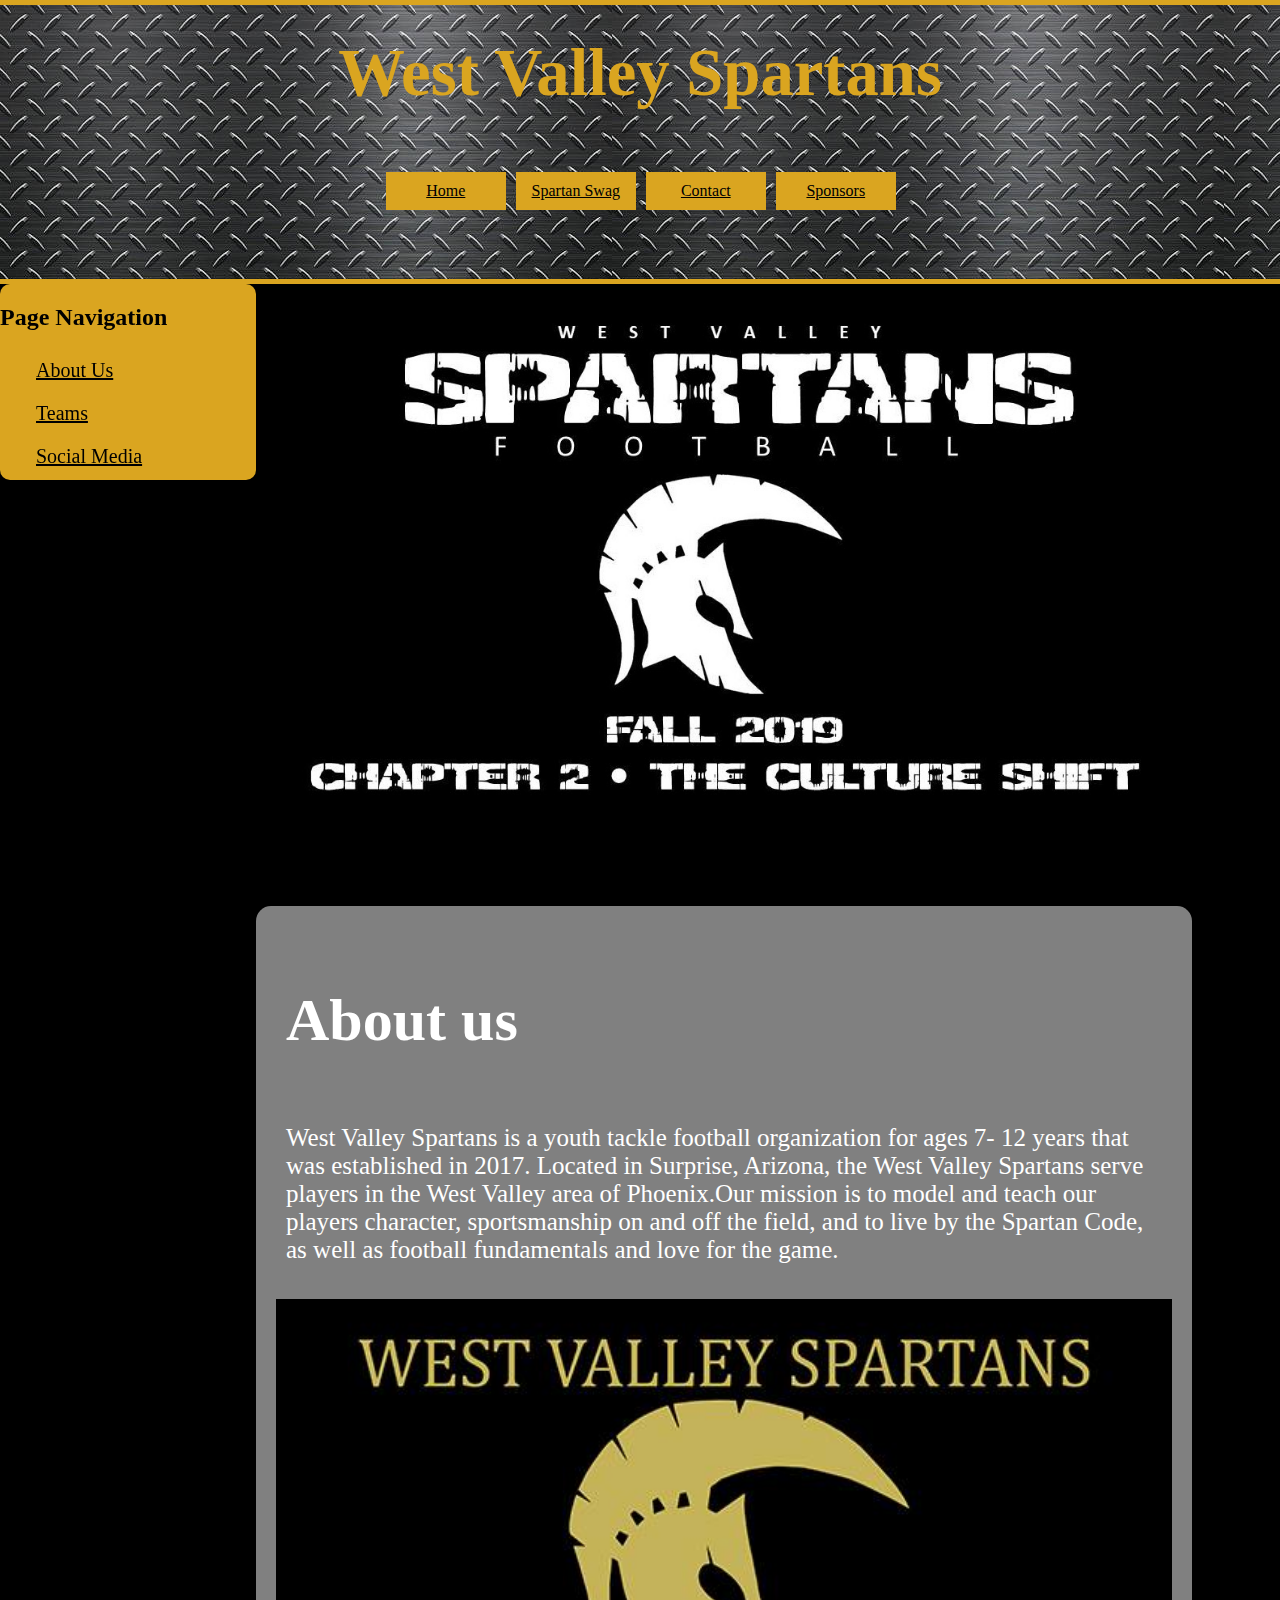
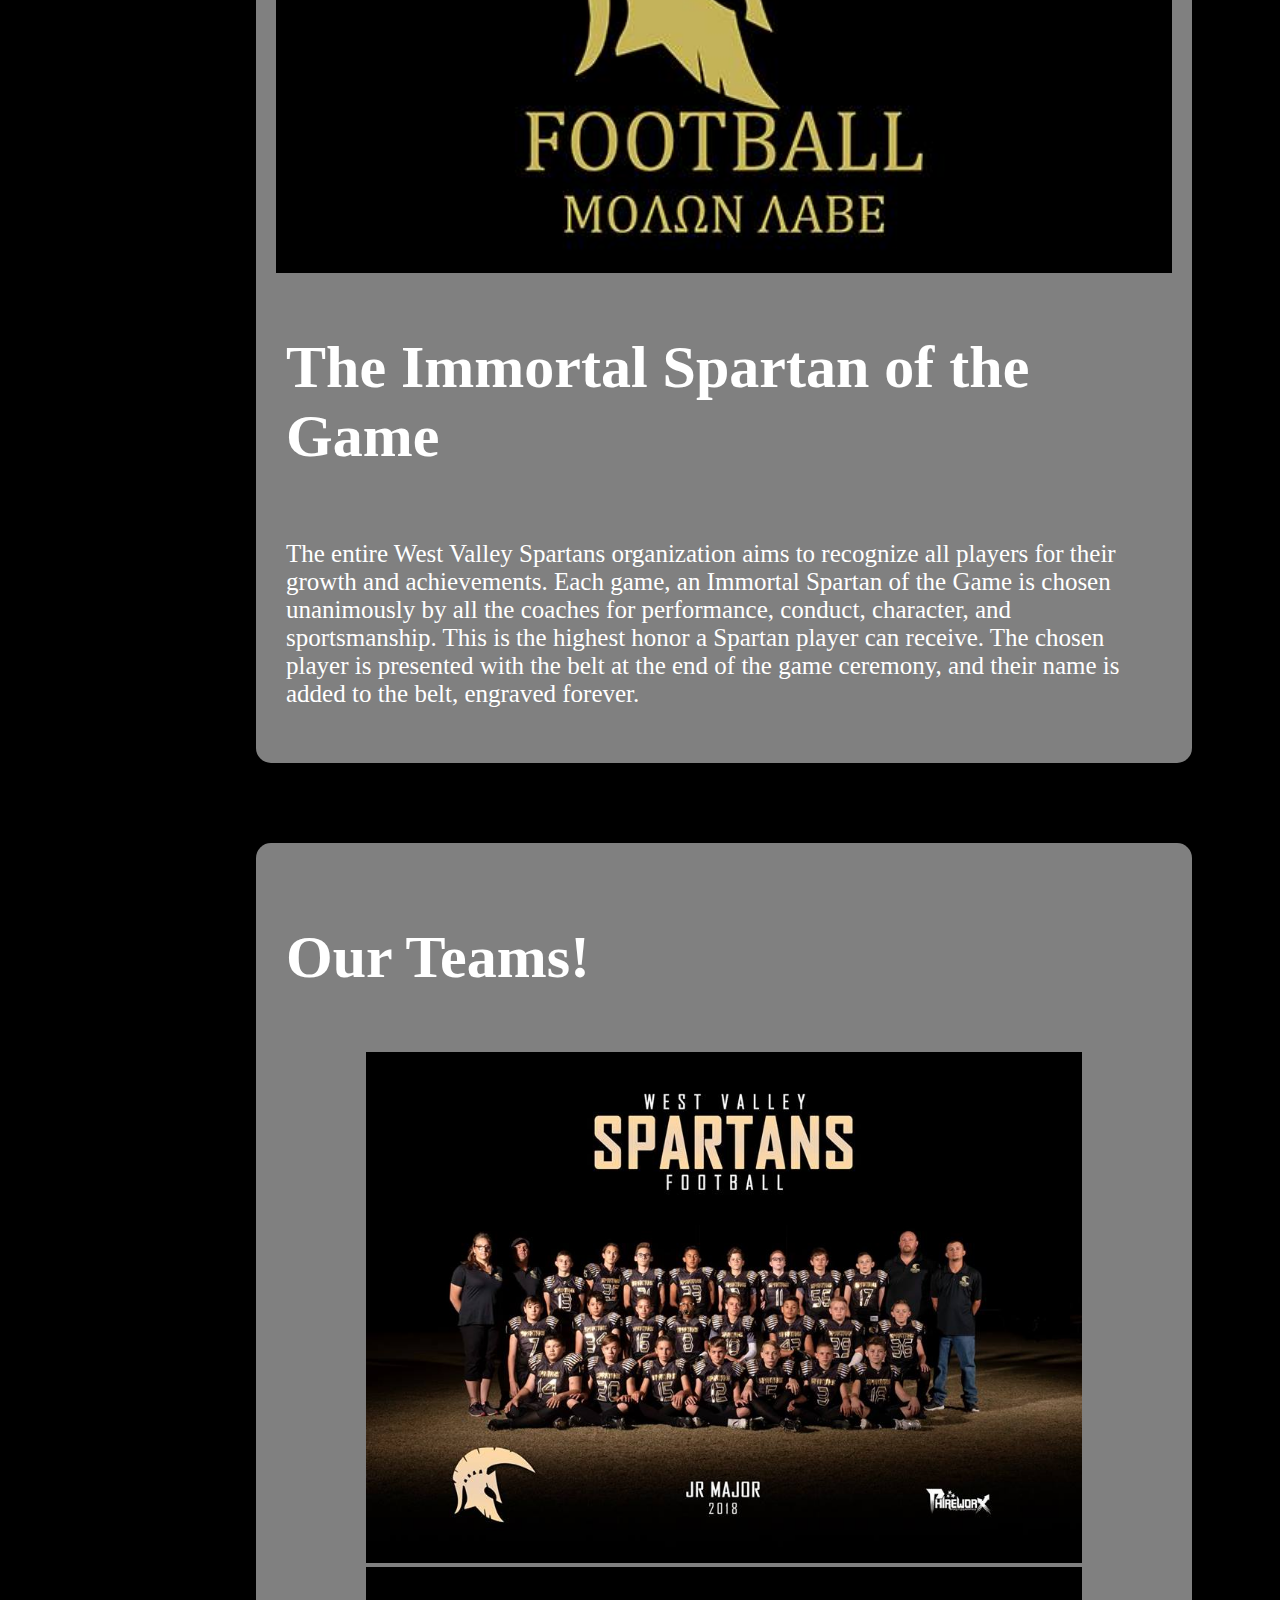
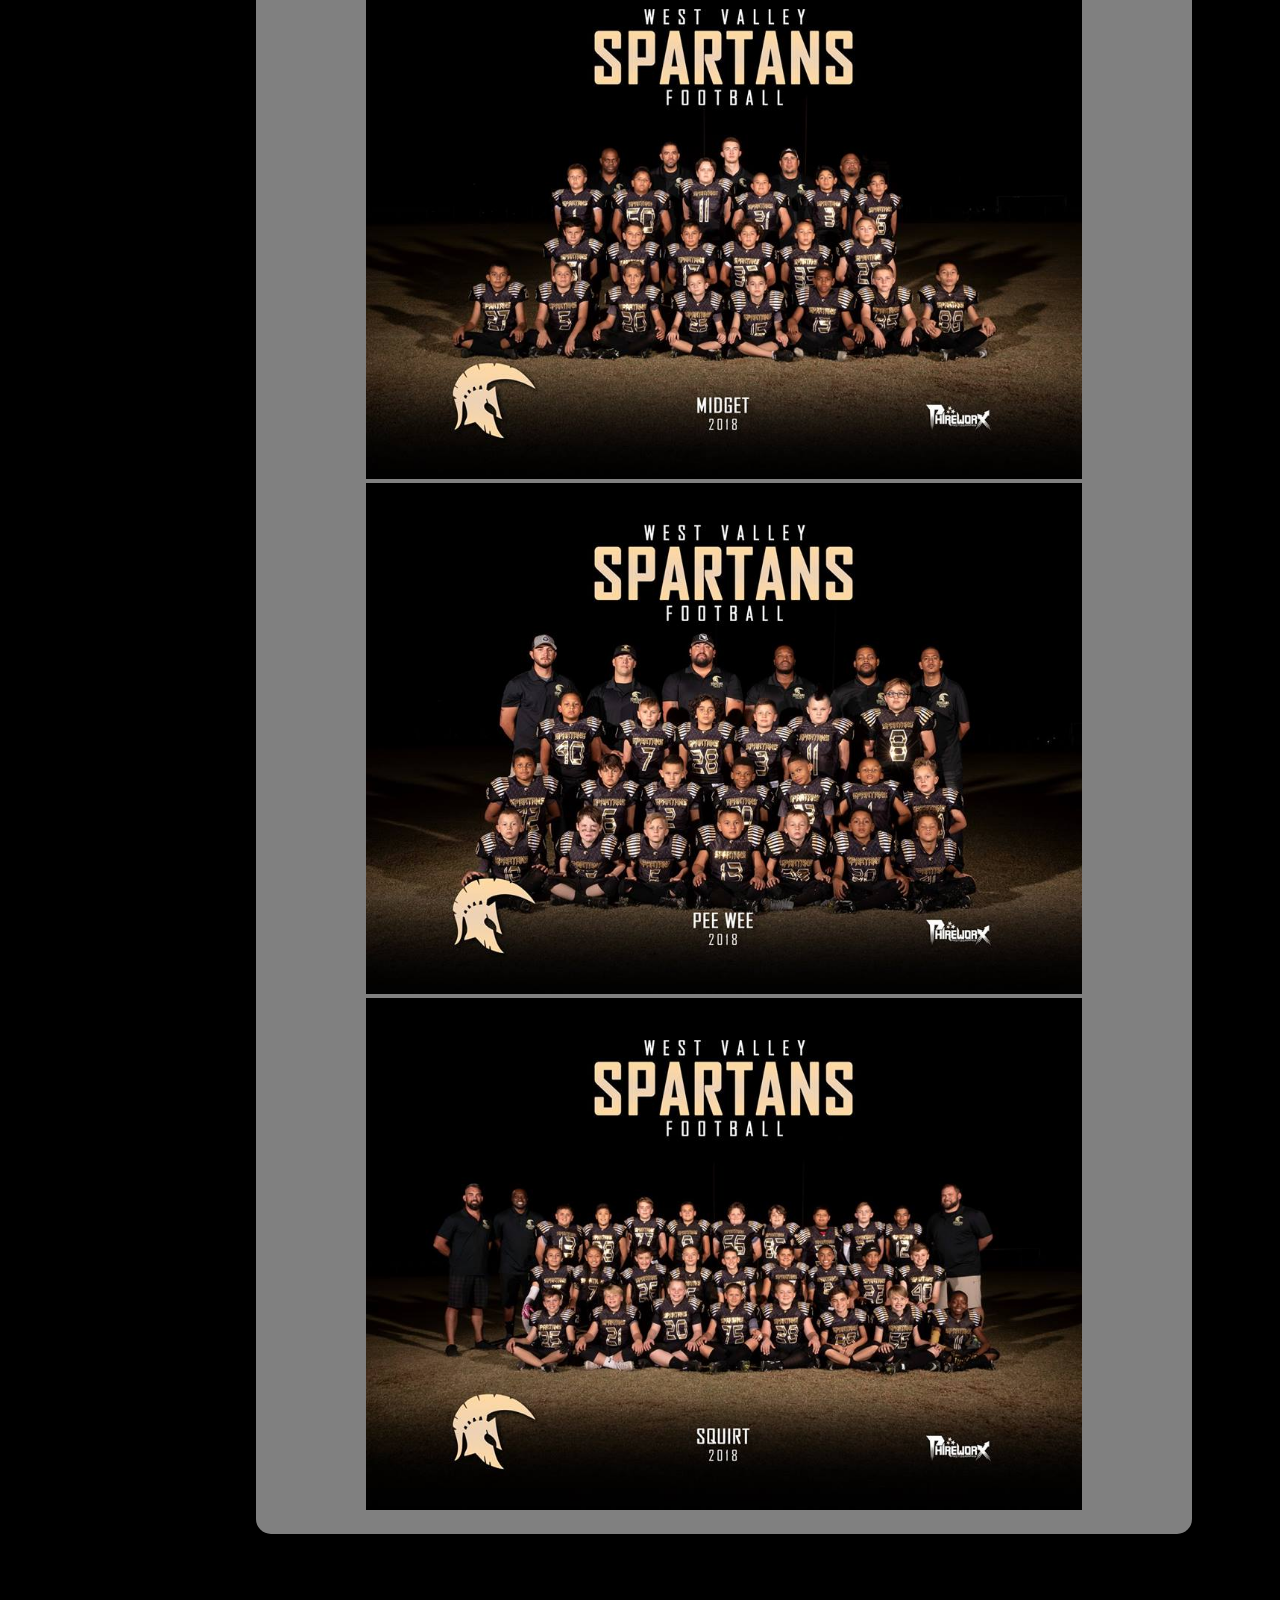
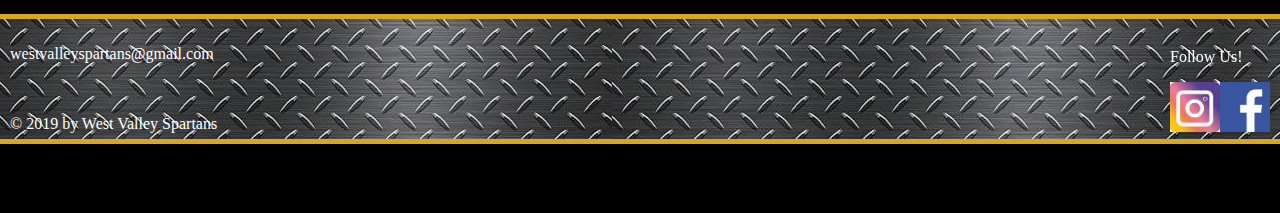
<file: ProjectTemplate/templates/SpartansTemplate/WestValleySpartans.html>
<!DOCTYPE html>
<html>
<head>
	<title>West Valley Spartans</title>
	<link rel="stylesheet" type="text/css" href="WestValleySpartansCSS.css">
</head>
<body>
	<header>
		<h1> West Valley Spartans </h1>
		<div id="navBarDiv">
				<nav id="navBar">
					<ul class="navList">
						<li class="navButtons"><a href="WestValleySpartans.html" class="links">Home</a></li>
						<li class="navButtons"><a href="SpartanSwag.html" class="links">Spartan Swag</a></li>
						<li class="navButtons"><a href="ContactUs.html" class="links">Contact</a></li>
						<li class="navButtons"><a href="Sponsors.html" class="links">Sponsors</a></li>
					</ul>
				</nav>
			</div>
	</header>


	<main>
		<div id ="sideBar">
			<nav id ="sideBarFont">
				<h2>Page Navigation</h2>
				<a href="#aboutUsBlock">About Us</a>
				<a href="#TeamsBlock">Teams</a>
				<a href="#socialmedia">Social Media</a>
			</nav>
		</div>
		<div>
			<img id="teamLogo" src="teamlogo.jpg">
		</div>
		
		<div id="aboutUsBlock">
				<!-- <img src="aboutUsImage"> -->
				<h2 class="homeH2">About us</h2>
				<p class="homeText">West Valley Spartans is a youth tackle football organization for ages 7- 12 years that was established in 2017.  Located in Surprise, Arizona, the West Valley Spartans serve players in the West Valley area of Phoenix.Our mission is to model and teach our players character, sportsmanship on and off the field, and to live by the Spartan Code, as well as football fundamentals and love for the game.</p>

					<div>
					  <img class="Show" src="s1.jpg">
					  <img class="Show" src="s4.jpg">
					  <img class="Show" src="s5.jpg">
					  <img class="Show" src="s6.jpg">
					  <img class="Show" src="s7.jpg">
					  <img class="Show" src="s8.jpg">
					  <img class="Show" src="s9.jpg">
					  <img class="Show" src="s10.jpg">
					</div>

			<h2 class="homeH2">The Immortal Spartan of the Game</h2><p class="homeText">The entire West Valley Spartans organization aims to recognize all players for their growth and achievements.  Each game, an Immortal Spartan of the Game is chosen unanimously by all the coaches for performance, conduct, character, and sportsmanship. This is the highest honor a Spartan player can receive. The chosen player is presented with the belt at the end of the game ceremony, and their name is added to the belt, engraved forever.</p>
		</div>

		
		<div id="TeamsBlock">
			<h2 class="homeH2">Our Teams!</h2>
					  <img class="teams" src="jrmajor.jpg">
					  <img class="teams" src="midget.jpg">
					  <img class="teams" src="peewee.jpg">
					  <img class="teams" src="squirt.jpg">
			
		</div>

		<script>
		var myIndex = 0;
		carousel();

		function carousel() {
		  var i;
		  var x = document.getElementsByClassName("Show");
		  for (i = 0; i < x.length; i++) {
		    x[i].style.display = "none";  
		  }
		  myIndex++;
		  if (myIndex > x.length) {myIndex = 1}    
		  x[myIndex-1].style.display = "block";  
		  setTimeout(carousel, 2000); // Change image every 2 seconds
		}
	</script>


	</main>

	<footer>
		<div id="emailaddress">
			<p>westvalleyspartans@gmail.com</p>
		</div>
			<div id="trademark">
				<p>© 2019 by West Valley Spartans</p>
			</div>
			
			<div id="socialmedia">
				<p>Follow Us!</p>
				<a href="https://www.facebook.com/westvalleyspartans" target="_blank"><img src="facebooklogo.png" id="facebook"></a>
				<a href="https://www.instagram.com/westvalleyspartansaz" target="_blank"><img src="Instagram-Logo.jpg" id="instagram"></a>
			</div>
		
	</footer>

</body>
</html>
</file>
<file: ProjectTemplate/templates/login_page.css>
body {
    background-color: rgb(216, 237, 245);
    font-family: 'Ubuntu', sans-serif;
}

.main {
    background-color: #FFFFFF;
    width: 400px;
    height: 350px;
    margin: 7em auto;
    border-radius: 1.5em;
    box-shadow: 0px 11px 35px 2px rgba(0, 0, 0, 0.14);
}

.sign {
    padding-top: 40px;
    color: hsl(194, 100%, 50%);
    font-family: 'Ubuntu', sans-serif;
    font-weight: bold;
    font-size: 23px;
    text-align: center; 
}

.un {
    width: 76%;
    color: rgb(38, 50, 56);
    font-weight: 700;
    font-size: 14px;
    letter-spacing: 1px;
    background: rgba(136, 126, 126, 0.04);
    padding: 10px 20px;
    border: none;
    border-radius: 20px;
    outline: none;
    box-sizing: border-box;
    border: 2px solid rgba(0, 0, 0, 0.02);
    margin-bottom: 50px;
    margin-left: 46px;
    text-align: center;
    margin-bottom: 27px;
    font-family: 'Ubuntu', sans-serif;
}

form.form1 {
    padding-top: 40px;
}

.pass {
    width: 76%;
    color: rgb(38, 50, 56);
    font-weight: 700;
    font-size: 14px;
    letter-spacing: 1px;
    background: rgba(136, 126, 126, 0.04);
    padding: 10px 20px;
    border: none;
    border-radius: 20px;
    outline: none;
    box-sizing: border-box;
    border: 2px solid rgba(0, 0, 0, 0.02);
    margin-bottom: 50px;
    margin-left: 46px;
    text-align: center;
    margin-bottom: 27px;
    font-family: 'Ubuntu', sans-serif;
}


.un:focus, .pass:focus {
    border: 2px solid rgba(0, 0, 0, 0.18) !important;
}

.submit {
    cursor: pointer;
    border-radius: 5em;
    color: #fff;
    background: linear-gradient(to right, rgb(0, 162, 255), rgb(63, 201, 255));
    border: 0;
    padding-left: 40px;
    padding-right: 40px;
    padding-bottom: 10px;
    padding-top: 10px;
    font-family: 'Ubuntu', sans-serif;
    margin-left: 35%;
    font-size: 13px;
    box-shadow: 0 0 20px 1px rgba(0, 0, 0, 0.04);
}

a {
    text-shadow: 0px 0px 3px rgba(117, 117, 117, 0.12);
    color: rgb(169, 242, 255);
    text-decoration: none
}

@media (max-width: 600px) {
    .main {
        border-radius: 0px;
    }
}
.footer {
    position: fixed;
    left: 0;
    bottom: 0;
    width: 100%;
    color: rgb(206, 206, 206);
    text-align: center;
}
</file>
<file: ProjectTemplate/templates/main.css>
* {
    box-sizing: 		border-box;
}

body {
    background-color: #f8f7f7;
    font-family: 	  "Nunito", sans-serif;
}

.blu {background-color: hsl(194, 100%, 50%);}

.headers {
    margin: auto; 
    font-size: 			20px;		
    text-align: 		center;
    padding: 50px; 
}

.topnav {
    position: fixed; 
    left: 0; 
    width: 100%; 
    top: 0; 
}

ul {
     list-style-type: none; 
     margin: 0; 
     padding: 0; 
     overflow: hidden; 
     background:linear-gradient(to right, rgb(0, 162, 255), rgb(63, 201, 255));
 }
 li {
     float: left; 
 }


.topnav a{
    width: 100%;
    padding: 14px 16px; 
    text-decoration: none; 
    font-size: 15px; 
    color: white; 
    display: block; 
    text-align: center; 
}

.topnav a:hover {
    background-color: white; 
    color: hsl(194, 100%, 50%); 
}

.login-container {
    float: right; 
}
.container {
    content:"";
    display:table;
    clear:both; 
    background-color: #fff;
    margin: 7em auto;
    box-shadow:0 2px 5px 0 rgba(0,0,0,0.16),0 2px 10px 0 rgba(0,0,0,0.12); 
    border-radius:4px;
    padding : 0 8px;  
    margin: 30px; 
}

.card {
    border: 1px solid rgba(0,0,0,0.16),0 2px 10px 0 rgba(0,0,0,0.12);
    padding: 10px; 
    margin: 0 0 1em 0; 
}

.contents {
    border: 1px solid rgb(202, 197, 197);
}

.button {
    cursor: pointer; 
    text-align: center; 
    text-decoration: none;
    font-size: 20px;  
    border-radius: 4px;
    background: linear-gradient(to right, rgb(0, 162, 255), rgb(63, 201, 255));
    color: #fff; 
    border: none; 
    padding: 5px; 
    margin: 0 0 1em 0; 
}

.footer {
    position: fixed;
    left: 0;
    bottom: 0;
    width: 100%;
    font-size: 10px; 
    color: rgb(151, 151, 151);
    text-align: center;
}
</file>
<file: ProjectTemplate/templates/css/main.css>
* {
    box-sizing: border-box;
}

body {
    background-color: #f8f7f7;
    font-family: "Nunito", sans-serif;
}

.blu {
    background-color: hsl(194, 100%, 50%);
}

.headers {
    margin: auto;
    font-size: 20px;
    text-align: center;
    padding: 20px;
}

.topnav {
    position: fixed;
    left: 0;
    width: 100%;
    top: 0;
}

ul {
    list-style-type: none;
    margin: 0;
    padding: 0;
    overflow: hidden;
    background: linear-gradient(to right, rgb(0, 162, 255), rgb(63, 201, 255));
}

li {
    float: left;
}


.topnav a {
    width: 100%;
    padding: 14px 16px;
    text-decoration: none;
    font-size: 15px;
    color: white;
    display: block;
    text-align: center;
}

    .topnav a:hover {
        background-color: white;
        color: hsl(194, 100%, 50%);
    }

.logo {
    float: left;
}

.login-container {
    float: right;
}

.container {
    content: "";
    display: table;
    clear: both;
    background-color: #fff;
    margin: 7em auto;
    box-shadow: 0 2px 5px 0 rgba(0,0,0,0.16),0 2px 10px 0 rgba(0,0,0,0.12);
    border-radius: 4px;
    padding: 0 8px;
    margin: 30px;
}

.card {
    border: 1px solid rgba(0,0,0,0.16),0 2px 10px 0 rgba(0,0,0,0.12);
    padding: 10px;
    margin: 0 0 1em 0;
}

.users-table, .reports-table {
    margin: 60px; 
}

.contents {
    border: 1px solid rgb(202, 197, 197);
}

.button {
    cursor: pointer;
    text-align: center;
    text-decoration: none;
    font-size: 20px;
    border-radius: 4px;
    background: rgb(0, 162, 255);
    color: #fff;
    border: none;
    padding: 5px;
    margin: 0 0 1em 0;
}

    .button:hover {
        background: rgb(0, 119, 255);
    }


.footer {
    /*position: fixed;*/
    left: 0;
    bottom: 0;
    width: 100%;
    font-size: 10px;
    color: rgb(151, 151, 151);
    text-align: center;
}

.table {
    margin: 70px;
    border-collapse: collapse;
    background: white;
}

caption {
    font-size: 20pt;
}

td, th {
    border: 1px solid #dddddd;
    text-align: left;
    padding: 8px;
}

th {
    font-size: 20pt;
}

#users-table tr:nth-child(even) {
    background-color: #dddddd;
} 

.delete-button {
    cursor: pointer;
    text-align: center;
    text-decoration: none;
    font-size: 20px;
    border-radius: 4px;
    background: rgb(255, 0, 0);
    color: #fff;
    border: none;
    padding: 5px;
}

    .delete-button:hover {
        background: rgb(165, 14, 14);
    }

.view-button {
    cursor: pointer;
    text-align: center;
    text-decoration: none;
    font-size: 20px;
    border-radius: 4px;
    background: black;
    color: #fff;
    border: none;
    padding: 5px;
}

    .view-button:hover {
        background: grey;
    }

.like-button {
    font-size: 20px;
    border-radius: 0.25rem;
    background: pink;
    border: none;
}

    .like-button:hover {
        background: rgb(224, 154, 166);
    }

.report-button {
    font-size: 20px;
    border-radius: 0.25rem;
    background: black;
    border: none;
    color: white;
}

    .report-button:hover {
        background: grey;
    }

.hidden {
    display: none;
}
</file>
<file: ProjectTemplate/templates/css/login_page.css>
body {
    background-color: rgb(216, 237, 245);
    font-family: 'Ubuntu', sans-serif;
}

.main {
    background-color: #FFFFFF;
    width: 400px;
    height: 350px;
    margin: 7em auto;
    border-radius: 1.5em;
    box-shadow: 0px 11px 35px 2px rgba(0, 0, 0, 0.14);
}

.sign {
    padding-top: 40px;
    color: hsl(194, 100%, 50%);
    font-family: 'Ubuntu', sans-serif;
    font-weight: bold;
    font-size: 23px;
    text-align: center; 
}

#username {
    width: 76%;
    color: rgb(38, 50, 56);
    font-weight: 700;
    font-size: 14px;
    letter-spacing: 1px;
    background: rgba(136, 126, 126, 0.04);
    padding: 10px 20px;
    border: none;
    border-radius: 20px;
    outline: none;
    box-sizing: border-box;
    border: 2px solid rgba(0, 0, 0, 0.02);
    margin-bottom: 50px;
    margin-left: 46px;
    text-align: center;
    margin-bottom: 27px;
    font-family: 'Ubuntu', sans-serif;
}

#form1 {
    padding-top: 40px;
}

#password {
    width: 76%;
    color: rgb(38, 50, 56);
    font-weight: 700;
    font-size: 14px;
    letter-spacing: 1px;
    background: rgba(136, 126, 126, 0.04);
    padding: 10px 20px;
    border: none;
    border-radius: 20px;
    outline: none;
    box-sizing: border-box;
    border: 2px solid rgba(0, 0, 0, 0.02);
    margin-bottom: 50px;
    margin-left: 46px;
    text-align: center;
    margin-bottom: 27px;
    font-family: 'Ubuntu', sans-serif;
}


.un:focus, .pass:focus {
    border: 2px solid rgba(0, 0, 0, 0.18) !important;
}

.submit {
    cursor: pointer;
    border-radius: 5em;
    color: #fff;
    background: linear-gradient(to right, rgb(0, 162, 255), rgb(63, 201, 255));
    border: 0;
    padding-left: 40px;
    padding-right: 40px;
    padding-bottom: 10px;
    padding-top: 10px;
    font-family: 'Ubuntu', sans-serif;
    margin-left: 35%;
    font-size: 13px;
    box-shadow: 0 0 20px 1px rgba(0, 0, 0, 0.04);
}

a {
    text-shadow: 0px 0px 3px rgba(117, 117, 117, 0.12);
    color: rgb(169, 242, 255);
    text-decoration: none
}

@media (max-width: 600px) {
    .main {
        border-radius: 0px;
    }
}
.footer {
    position: fixed;
    left: 0;
    bottom: 0;
    width: 100%;
    color: rgb(206, 206, 206);
    text-align: center;
}
</file>
<file: ProjectTemplate/templates/SpartansTemplate/WestValleySpartansCSS.css>
body{
	background-color: black;
	margin: 0px;
	padding: 0px;
	height: auto;
}

main{
	background-color: black;
	height: auto;

}


/*Header*/

header{
	overflow: auto;
	height: 100%;
	margin: 0px;
	padding: 0px;
	background-image: url("steelbackground.jpg");
	border-top: solid #DAA520 5px;
	border-bottom: solid #DAA520 5px;
}

#navBarDiv{
	text-align: center;
	margin-bottom: 50px;
}

#navBar{
	display: inline-block;
	margin-left: -3%;
	padding: 10px;
}

#navList{
	position: absolute;
	left: 50%;
	width: 520px;
	margin-left: -200px;
	padding: 0;
	list-style-type: none; 
	font-family: Impact;
}

h1{
	margin: 30px;
	font-size: 50pt;
	font-family: Impact;
	text-align: center;
	color: #DAA520;
}

.navButtons{
	float: left;
	display: block;
	background-color: #DAA520;
	width: 100px;
	text-align: center;
	padding: 10px;
	margin: 5px;
	text-decoration: none; 
	color: #8C1D40;
	font-family: Impact;
}

.links{
	display:inline-block; 
	width:100%;
	height:100%;
}
.links:link{
	color:black;
 }
 .links:visited{
 	color:black;
 }
/*End Header*/

/*Footer */
footer{
	clear: both;
 	color: white;
 	height: 120px;
 	background-image: url("steelbackground.jpg");
 	border-top: solid #DAA520 5px;
	border-bottom: solid #DAA520 5px;
 }

 footer div{
 	margin: 5px;
 	padding: 5px;
 }

#emailaddress{
	width:300px;
}
 #trademark{
	float:left;
}
 #socialmedia{
 	float:right;
 	position:relative;
 	bottom:67px;
 }

 #instagram{
 	float:left;
 	height:50px;
 	width:50px;
 }

 #facebook{
 	height:50px;
 	width:50px;
 }
 /*End Footer*/

/*Contact Us Page*/
 #ContactUs{
	text-align: center;
	color: white;
	margin: auto;
	width: 50%;
	}
#submit{
	padding-bottom: 10px;
}

#fname,#lname,#email, #msg{margin: 5px;}
#f, #l{padding-right: 20px}

/*End Contact Us*/

/*Swag Page*/

#productTable{
	float:left;
	width:50%;
	padding:20px 20px;
	
}


.productText{
	color: white;
	text-align: center;
	font-family: Times New Roman;
	font-size: 14px;
}
#swagPage{
	height: auto;
}
#cartBox{
	position: sticky;
	top: 0;
	float: right;
	height: auto;
	width: 30%;
	margin-top: 30px;
	background-color: FLoralWhite;
	padding: 15px;
}


#cartBox h3{
	text-align: center;
}

.cartText{
	color: black;
	font-size: 14px;
	font-family: Times New Roman; 
}

#fees, #tax, #tcost{
	color: black;
	font-size: 16px;
	font-family: Times New Roman;
}

.items{
	width:33%;
}
.itemImages{
	width:  100%;
    height: 300px;
    display: block;
    margin-left: auto;
    margin-right: auto;
    padding: 10px 0px;
}

.cartButtons{
	padding:2px;
	text-align: center;
	display: block;
	margin: 0 auto;
	width: 80px;
	align-self: middle;
}

#purchaseButton{
	float: right;
	width:70px;
	margin-left: 5px;
}

#clearButton{
	float: right;
	width:70px;
}

/*End of Swag Page*/

/*Home Page*/

/*Side Bar*/
#sideBar{
 	width:20%;
	height:100%;
	float: left;
	position: sticky;
	top:0px;
  	background-color: #DAA520;
  	border-radius: 10px;
}

 #sideBar a {
  padding: 8px 8px 8px 32px;
  text-decoration: underline;
  font-size: 15px;
  color: black;
  display: block;
  border-radius: 15px;
  margin: 4px;
  font-size: 20px;
  font-family: Impact;
}

#sideBar a:hover {
  color: #f1f1f1;
}

.sideBarFont{
	font-family: Impact;
	font-size: 20px;
	color: white;
	padding:10px;

}
/*End Side Bar*/

/*Main Body*/

.homeText {
	font-family: Impact;
	font-size: 25px;
	color: white;
	padding:10px;
}
.homeH2{
	font-family: Impact;
	font-size: 60px;
	color: white;
	padding:10px;
}

#TeamsBlock {
	display:block;
	padding: 20px;
	width:70%;
	background-color: gray;
	border-radius: 15px;
	margin-top: 80px;
	margin-bottom: 80px;
	margin-left: 20%;
}

.teams {
	width: 80%;
	margin-right:10%;
	margin-left:10%;
	

}


.Show{
	display: block;
	width: 100%;
}


#sponsorBlock {
	display:block;
	width:70%;
	background-color: gray;
	border-radius: 15px;
	margin: 80px auto;
}

#teamLogo{
	display: block;
	width: 70%;
	margin-left: 22%;
}

/*End Main Body*/
/*End Home Page*/

/*Sponsors*/
.sponsorImages{
	width: 100%;
	height: 100px;
	display: block;
	margin-left: auto;
	margin-right: auto;

	 
}

 .sponsorBoxes{
 	width: 10%;
 	height: 10%; 

 }

 #aboutUsBlock {
	padding: 20px;
	width:70%;
	background-color: gray;
	border-radius: 15px;
	margin-top: 80px;
	margin-bottom: 80px;
	margin-left: 20%;
}

/*End Sponsors*/
</file>
<file: ProjectTemplate/templates/SpartansTemplate/TestCSS.css>
header{
	overflow: auto;
	height: 100%;
	/*height:350px;*/
	margin: 0px;
	padding: 0px;
	background-image: url("steelbackground.jpg");
	border-top: solid #DAA520 5px;
	border-bottom: solid #DAA520 5px;
}

#navBarDiv{
	text-align: center;
	margin-bottom: 50px;
	height:20px;
}

#navBar{
	display: inline-block;
	margin-left: -3%;
	padding: 10px;
}

#navList{
	position: absolute;
	left: 50%;
	width: 520px;
	margin-left: -200px;
	padding: 0;
	list-style-type: none; 
}

.navButtons{
	float: left;
	display: block;
	background-color: #DAA520;
	width: 100px;
	height:100%;
	text-align: center;
	padding: 10px;
	margin: 5px;
	text-decoration: none; 
	color: #8C1D40;

	/*border-top-left-radius:15px;
	border-top-right-radius:15px;*/
}

.links{
	display:inline-block; 
	width:100%;
	height:100%;
}
.links:link{
	color:black;
 }
 .links:visited{
 	color:black;
 }

body{
	background-color: black;
	margin: 0px;
	padding: 0px;
	height: auto;
}

main{
	background-color: black;
	height: auto;
}

h1{
	margin: 30px;
	font-size: 50pt;
	font-family: Impact;
	text-align: center;
	color: #DAA520;
}

#productTable{
	/*float:right;*/
	width:50%;
	padding:20px 20px;
	
}
.productText{
	color: white;
	text-align: center;
}
#swagPage{
	height: auto;
}
#cartBox{
	position: sticky;
	top: 0;
	float: right;
	height: auto;
	width: 30%;
	margin-top: 30px;
	background-color: FLoralWhite;
	padding: 15px;

}

#cartBox h3{
	text-align: center;
}

.items{
	width:33%;
}
.itemImages{
	width:  100%;
    height: 300px;
    display: block;
    margin-left: auto;
    margin-right: auto;
    padding: 10px 0px;
}

.cartButtons{
	padding:2px;
	text-align: center;
	display: block;
	margin: 0 auto;
	width: 80px;
	align-self: middle;

}

#purchaseButton{
	float: right;
	width:70px;
	margin-left: 5px;
}

#clearButton{
	float: right;
	width:70px;
}


footer{
	clear: both;
 	color: white;
 	height: 150px;
 	background-image: url("steelbackground.jpg");
 	border-top: solid #DAA520 5px;
	border-bottom: solid #DAA520 5px;
 }

 footer div{
 	margin: 5px;
 	padding: 5px;
 }

 #ContactUs{
	text-align: center;
	color: white;
	margin: auto;
	width: 50%;
	}

#trademark{
	float:left;
}
 #socialmedia{
 	float:right;
 }

 #instagram{
 	float:left;
 	height:50px;
 	width:50px;
 }

 #facebook{
 	height:50px;
 	width:50px;
 }
</file>
